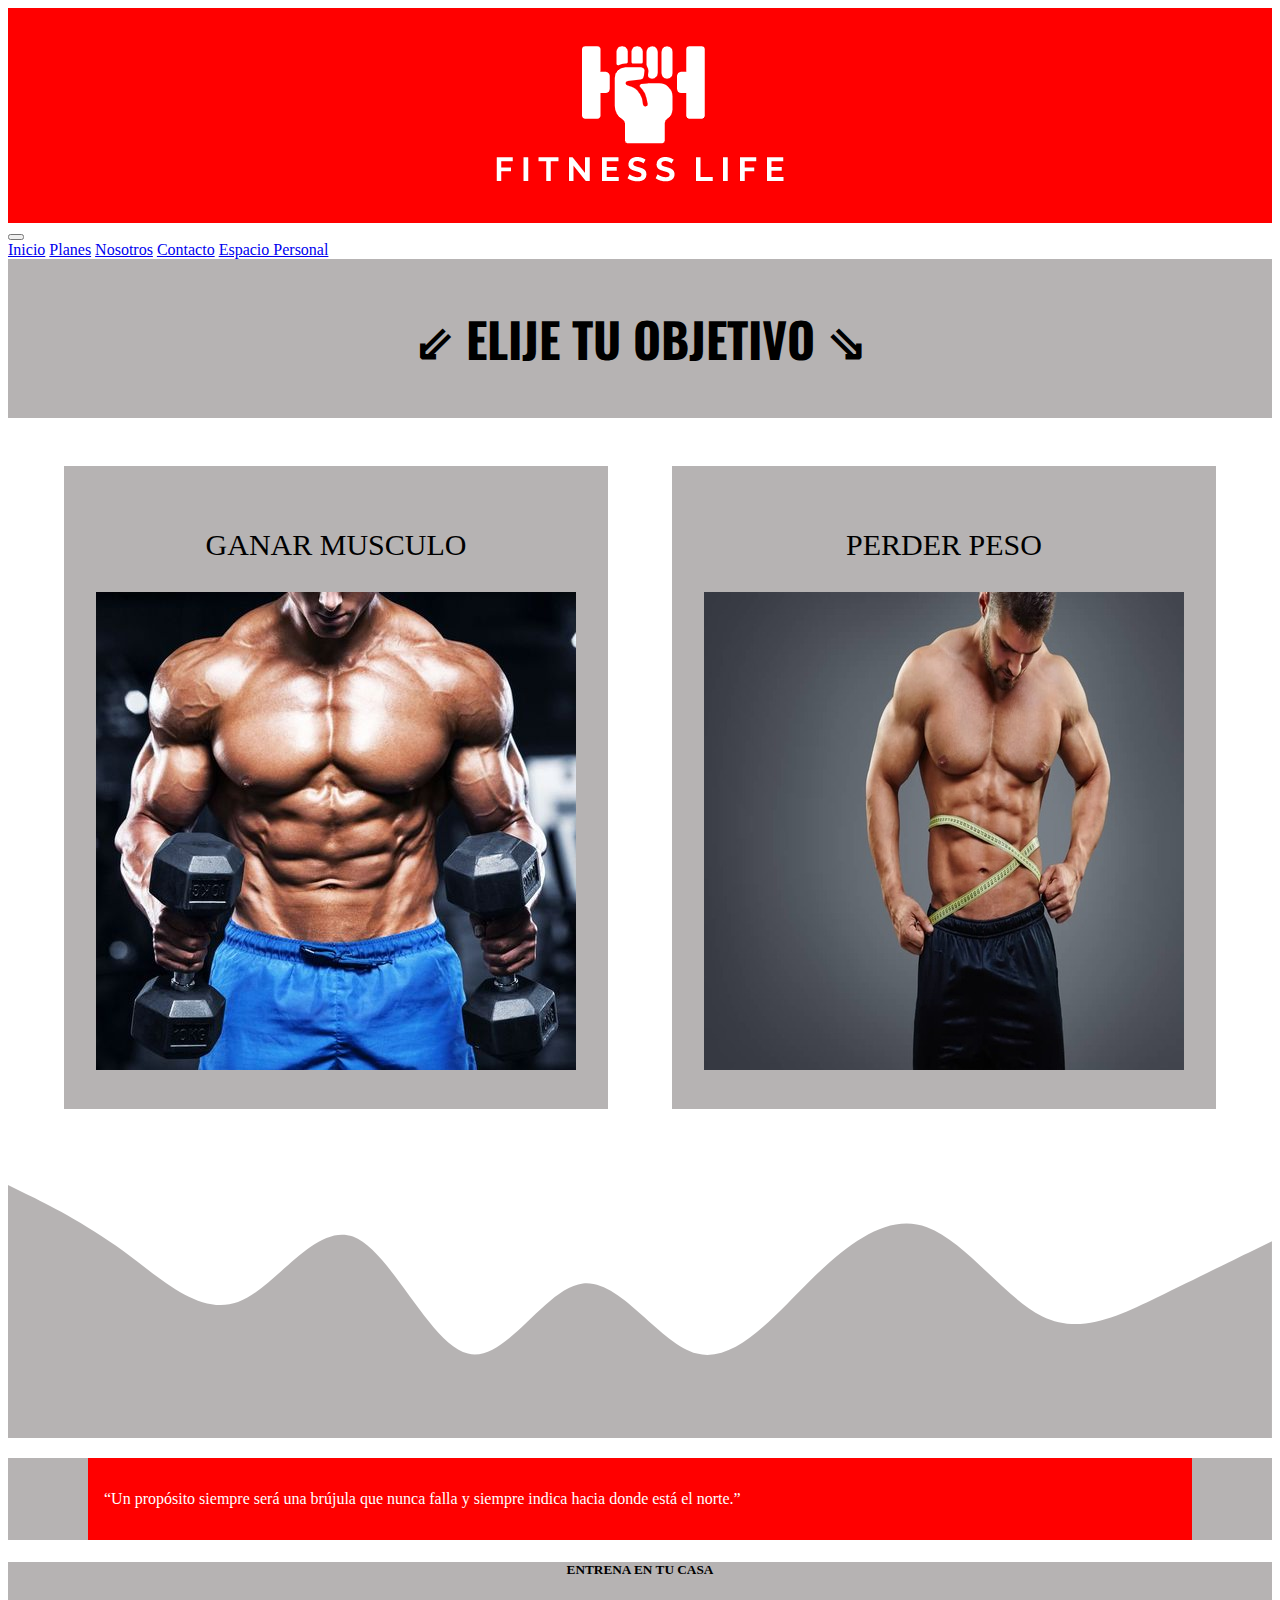
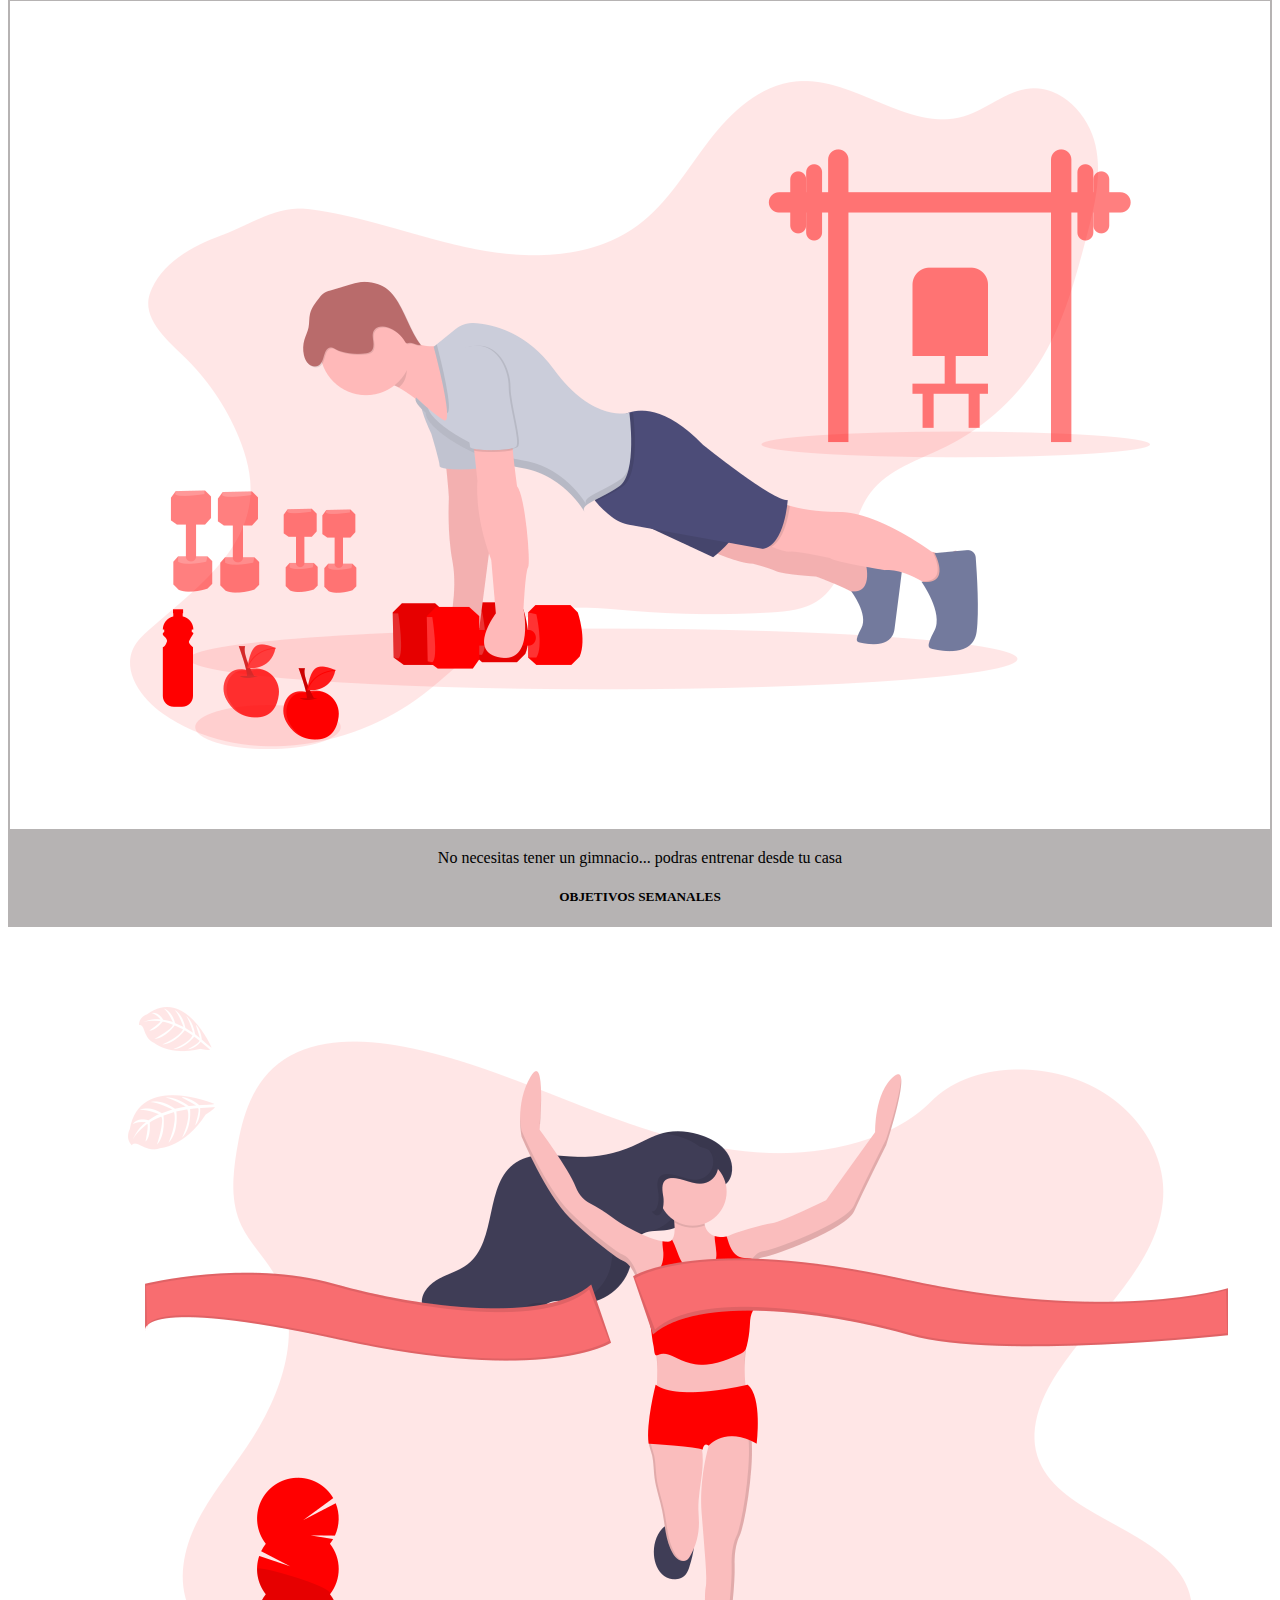
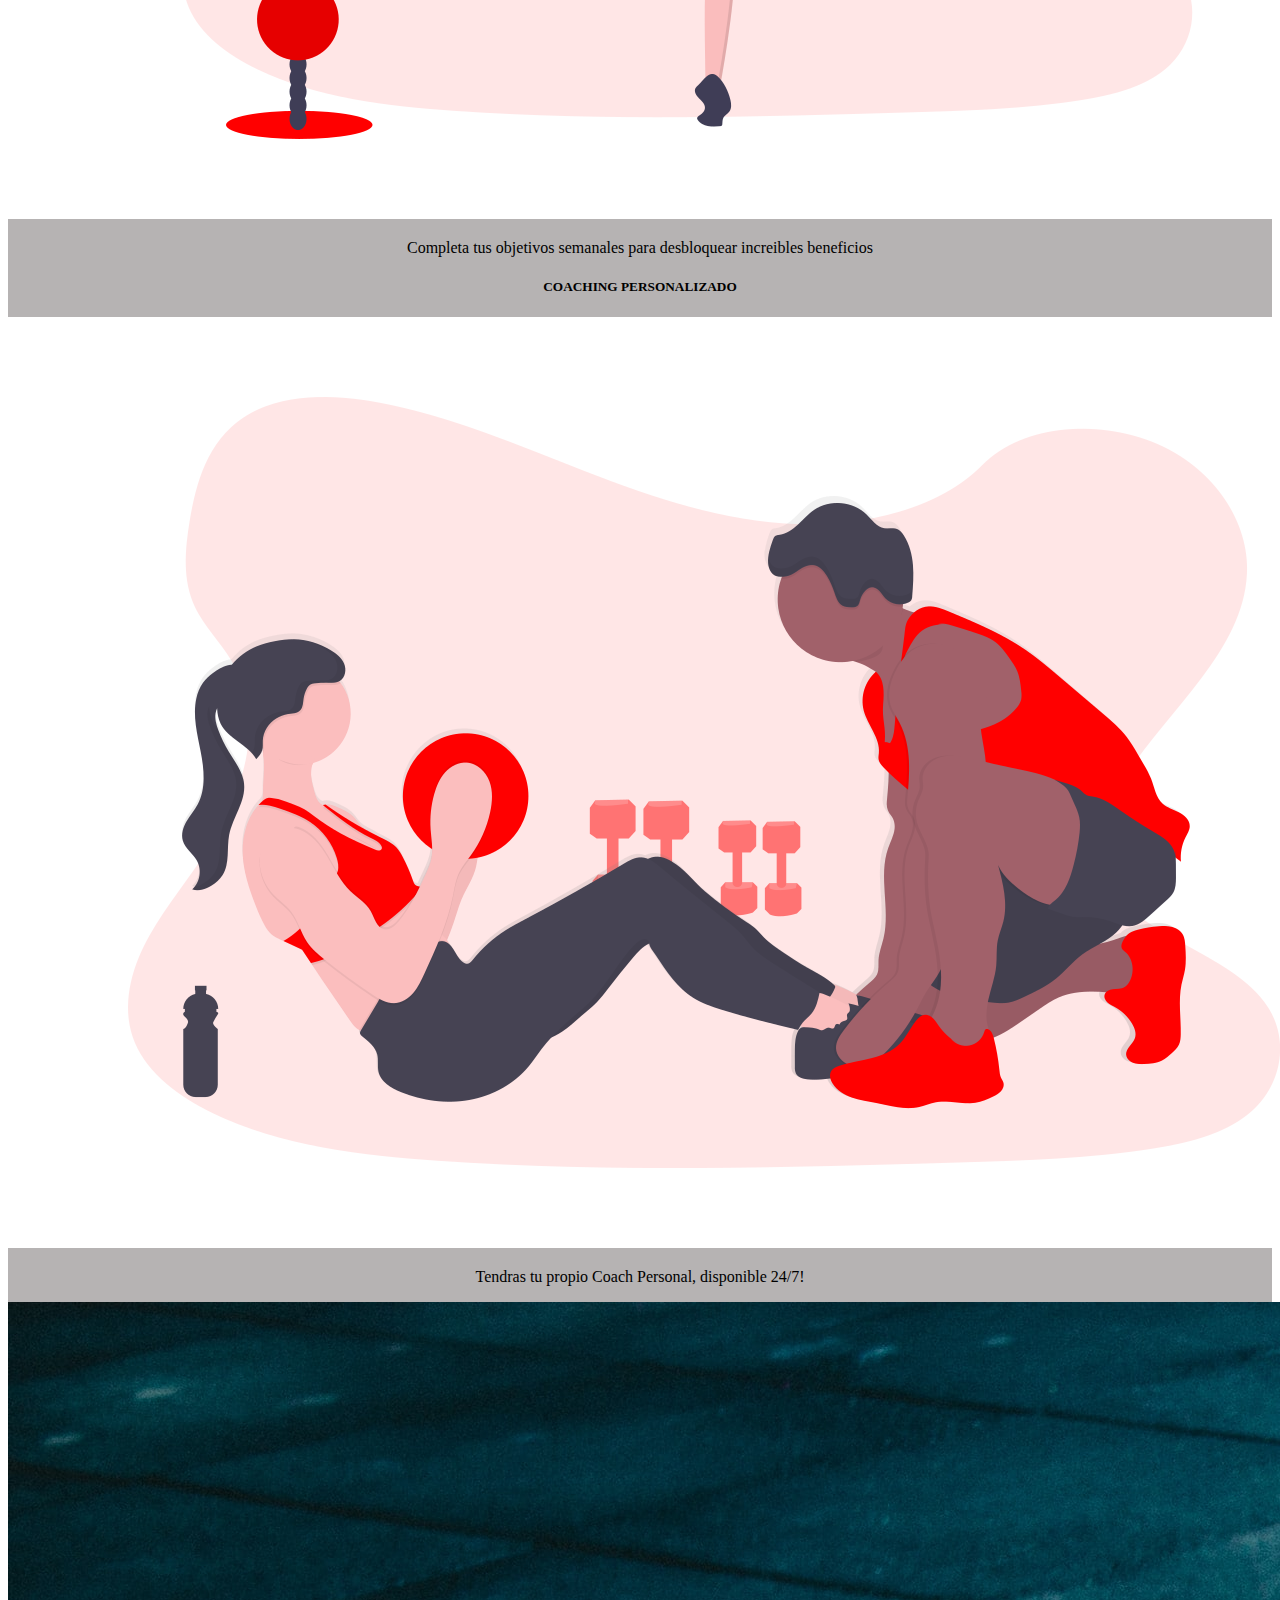
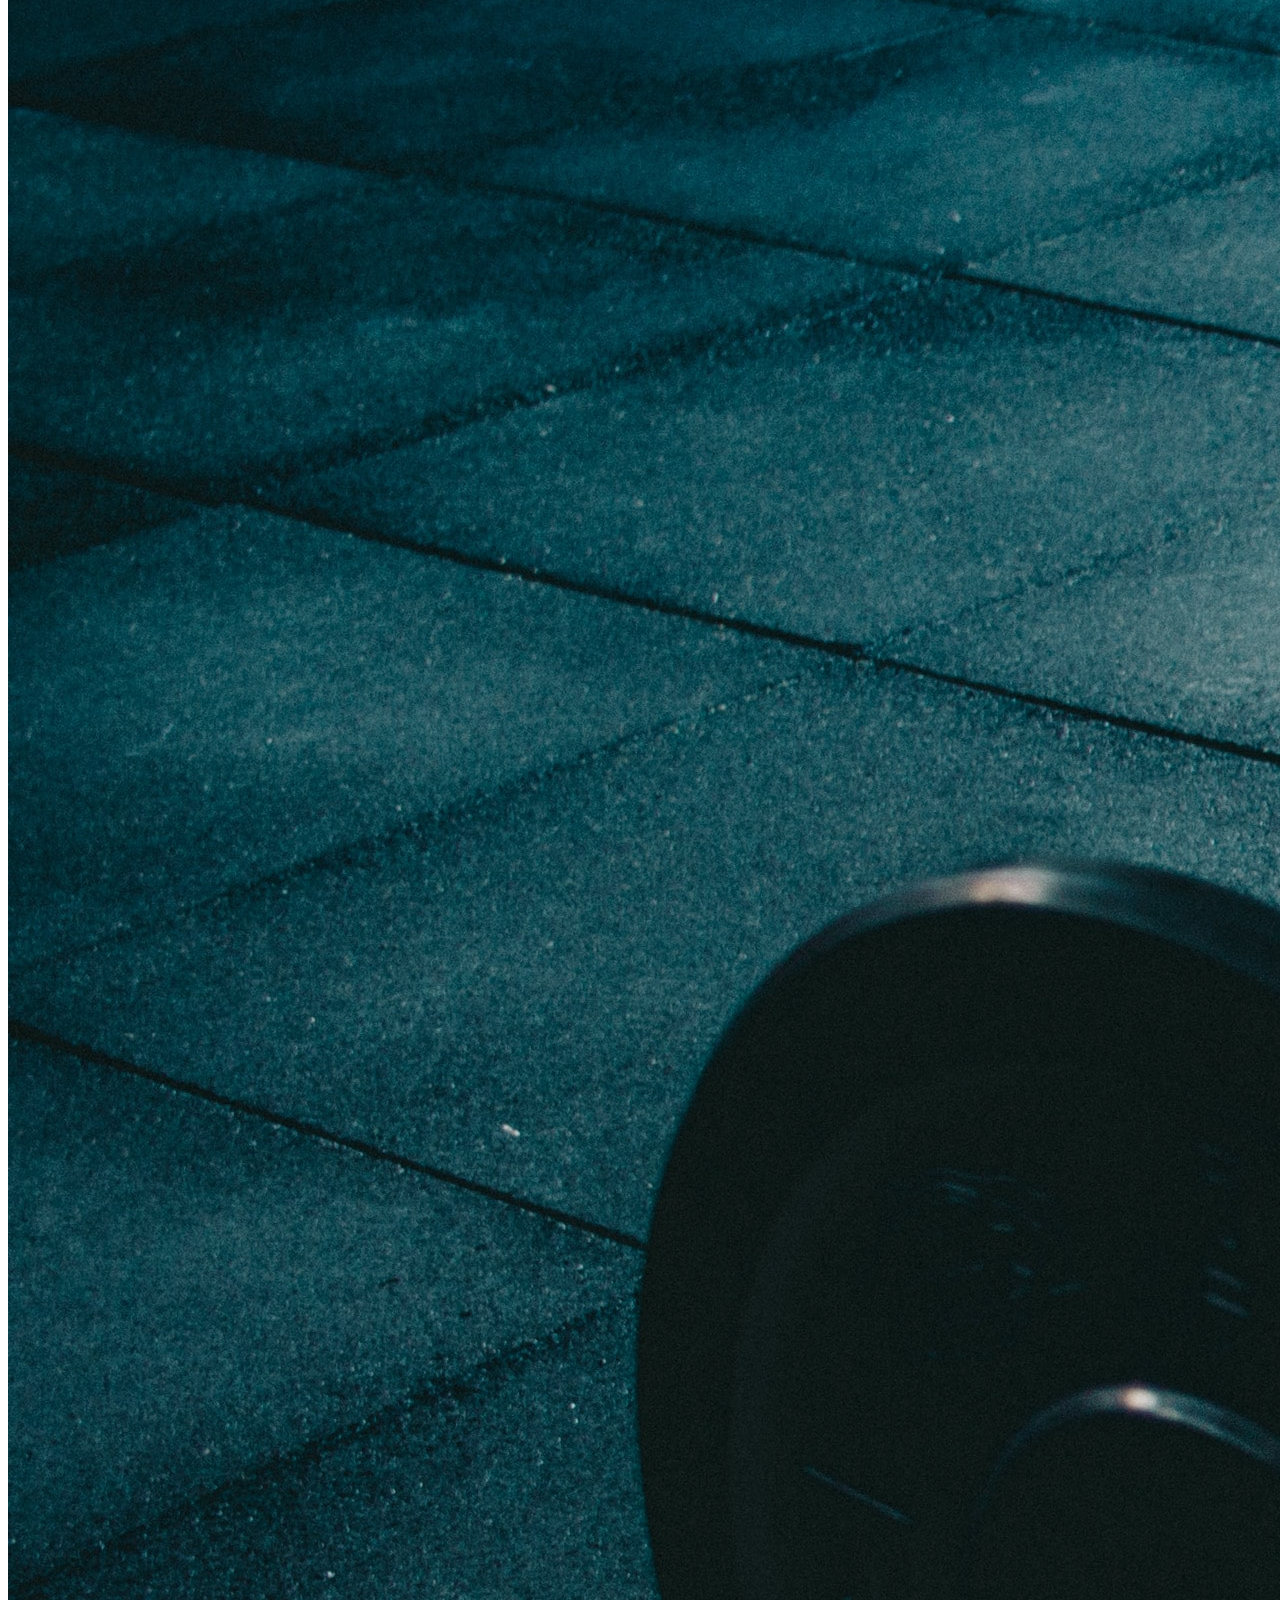
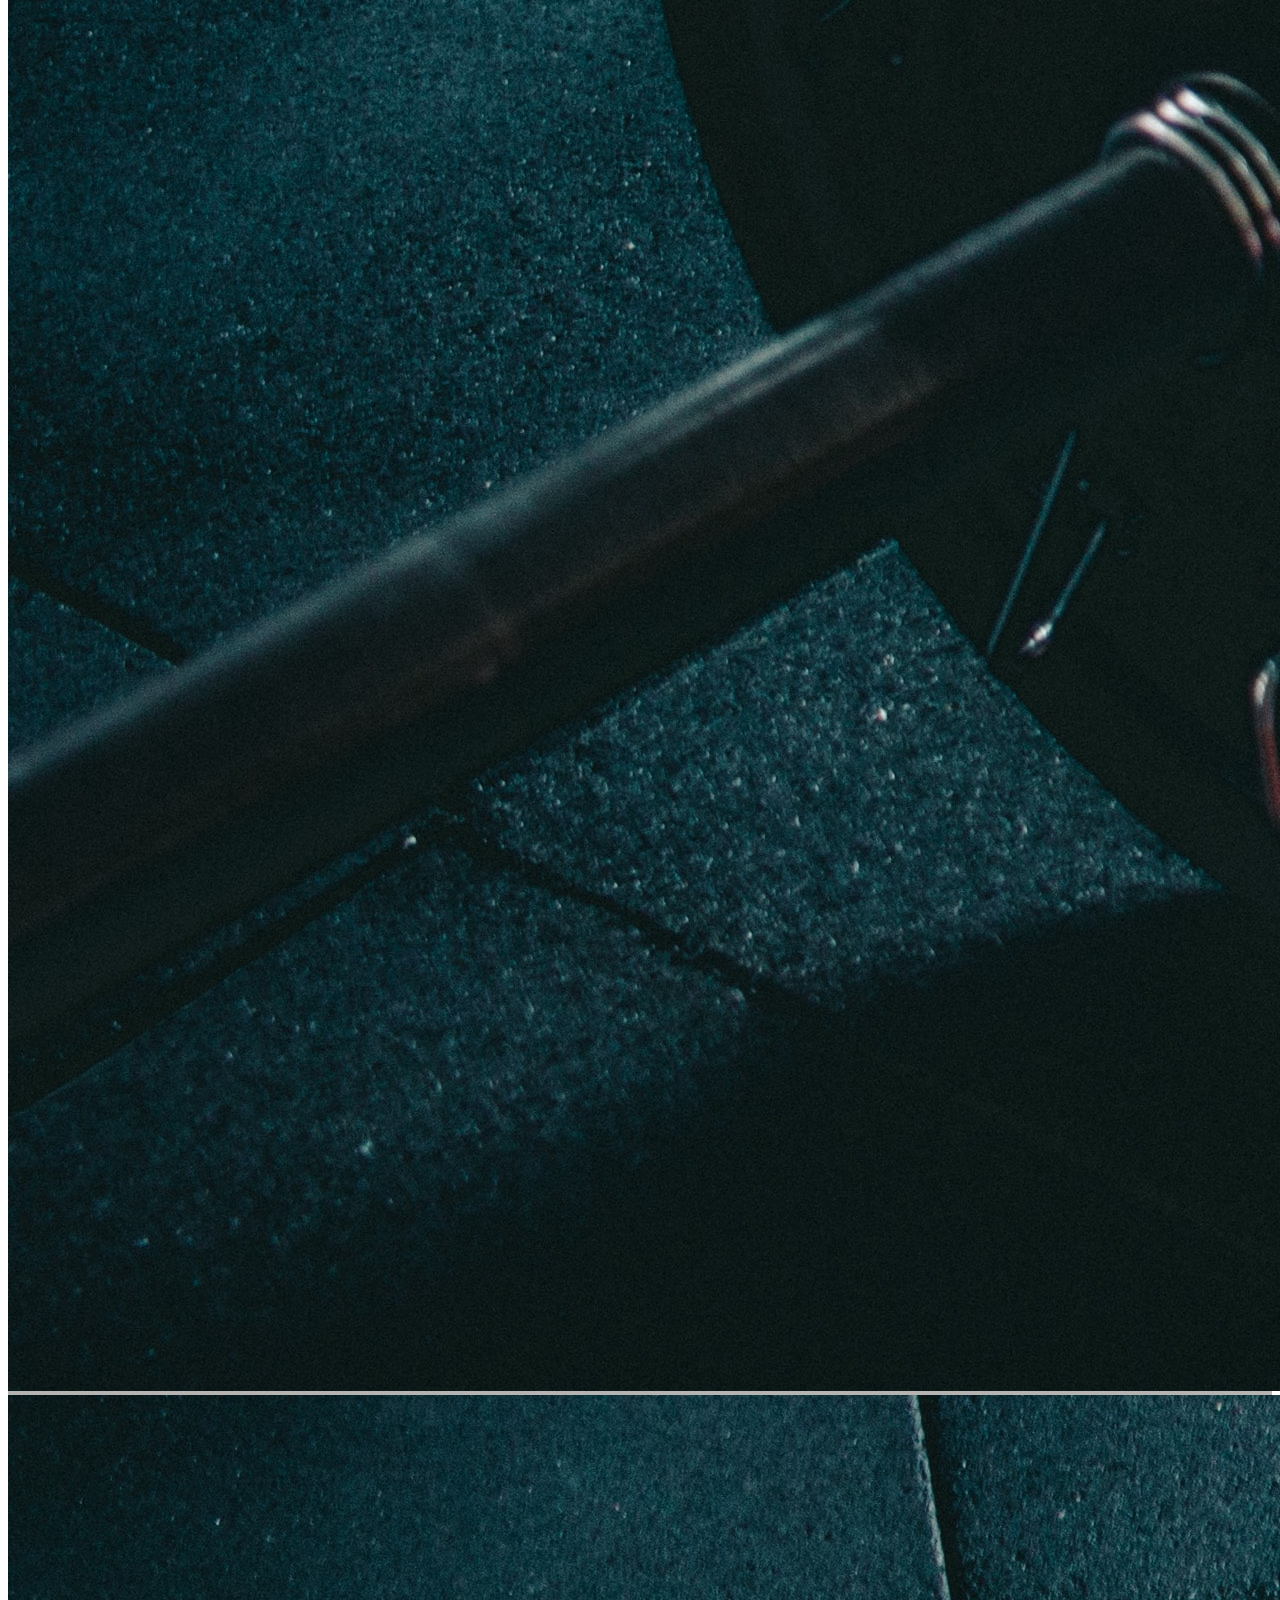
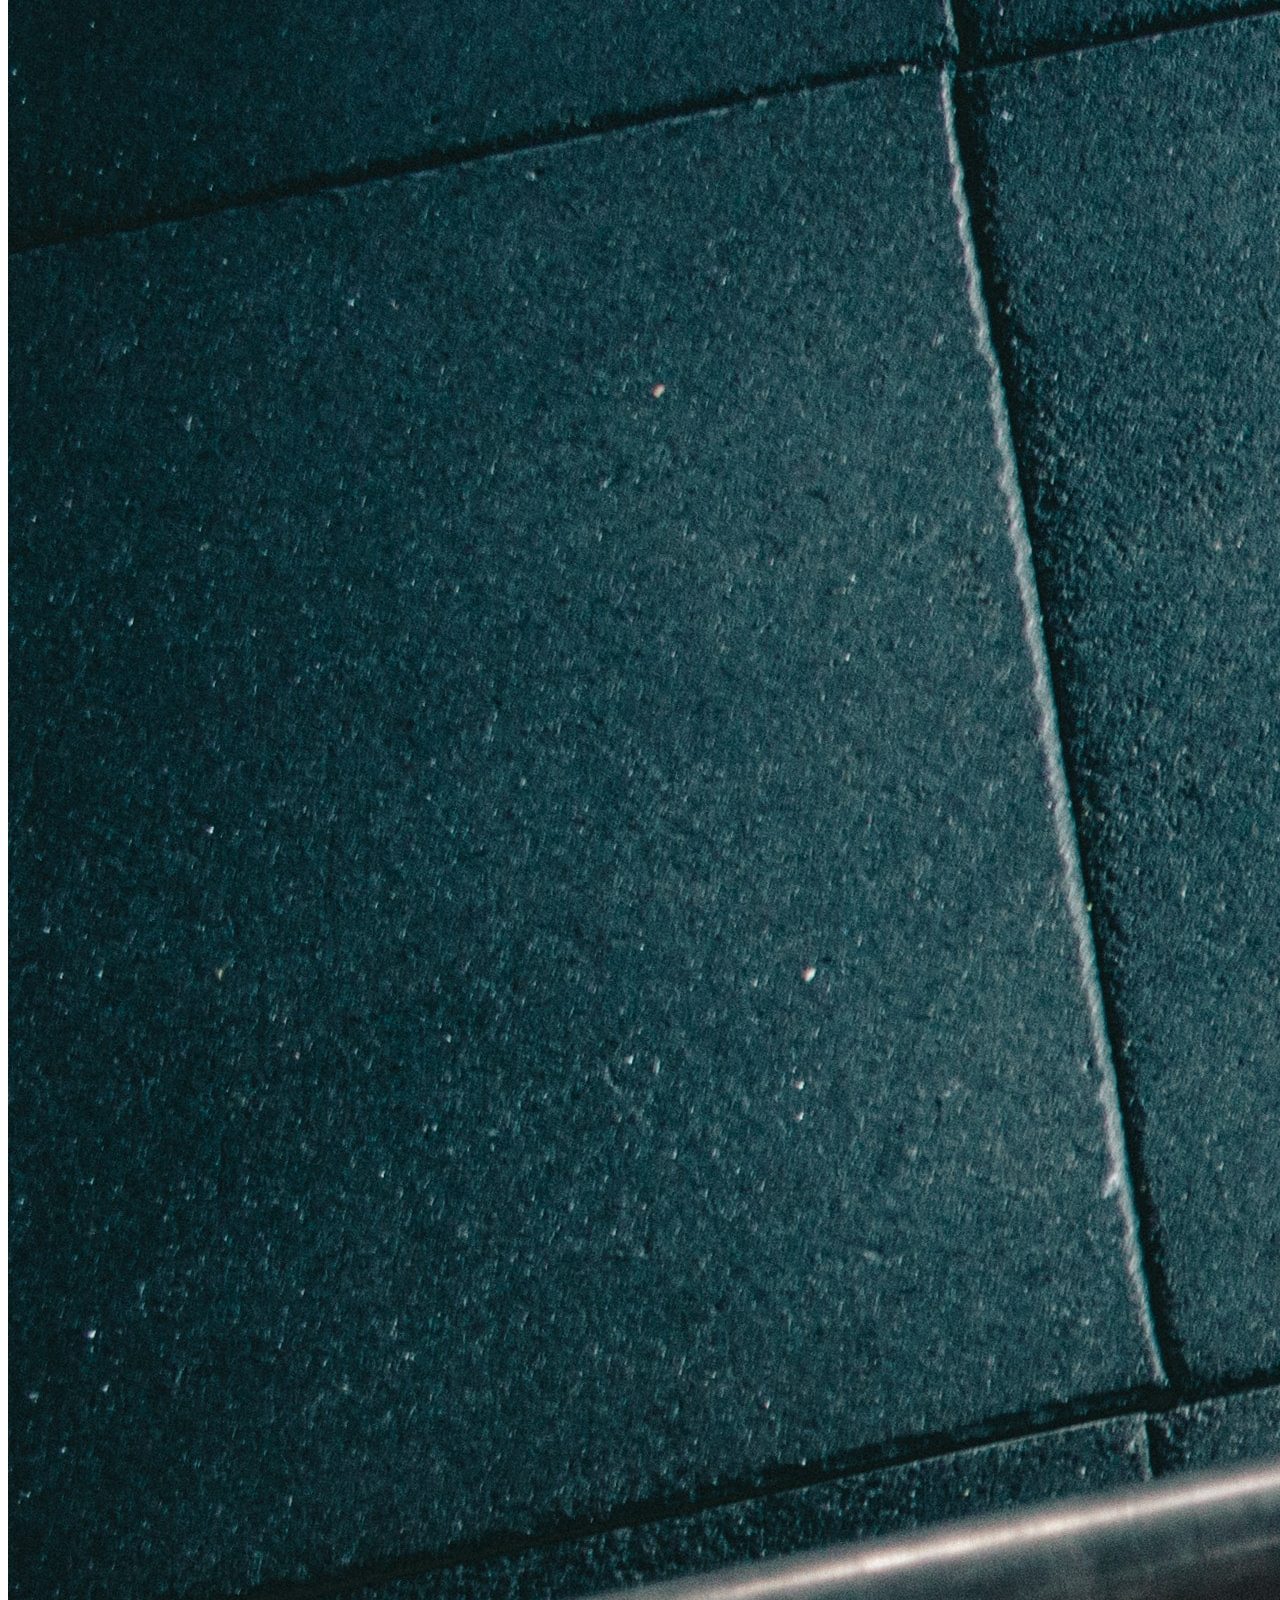
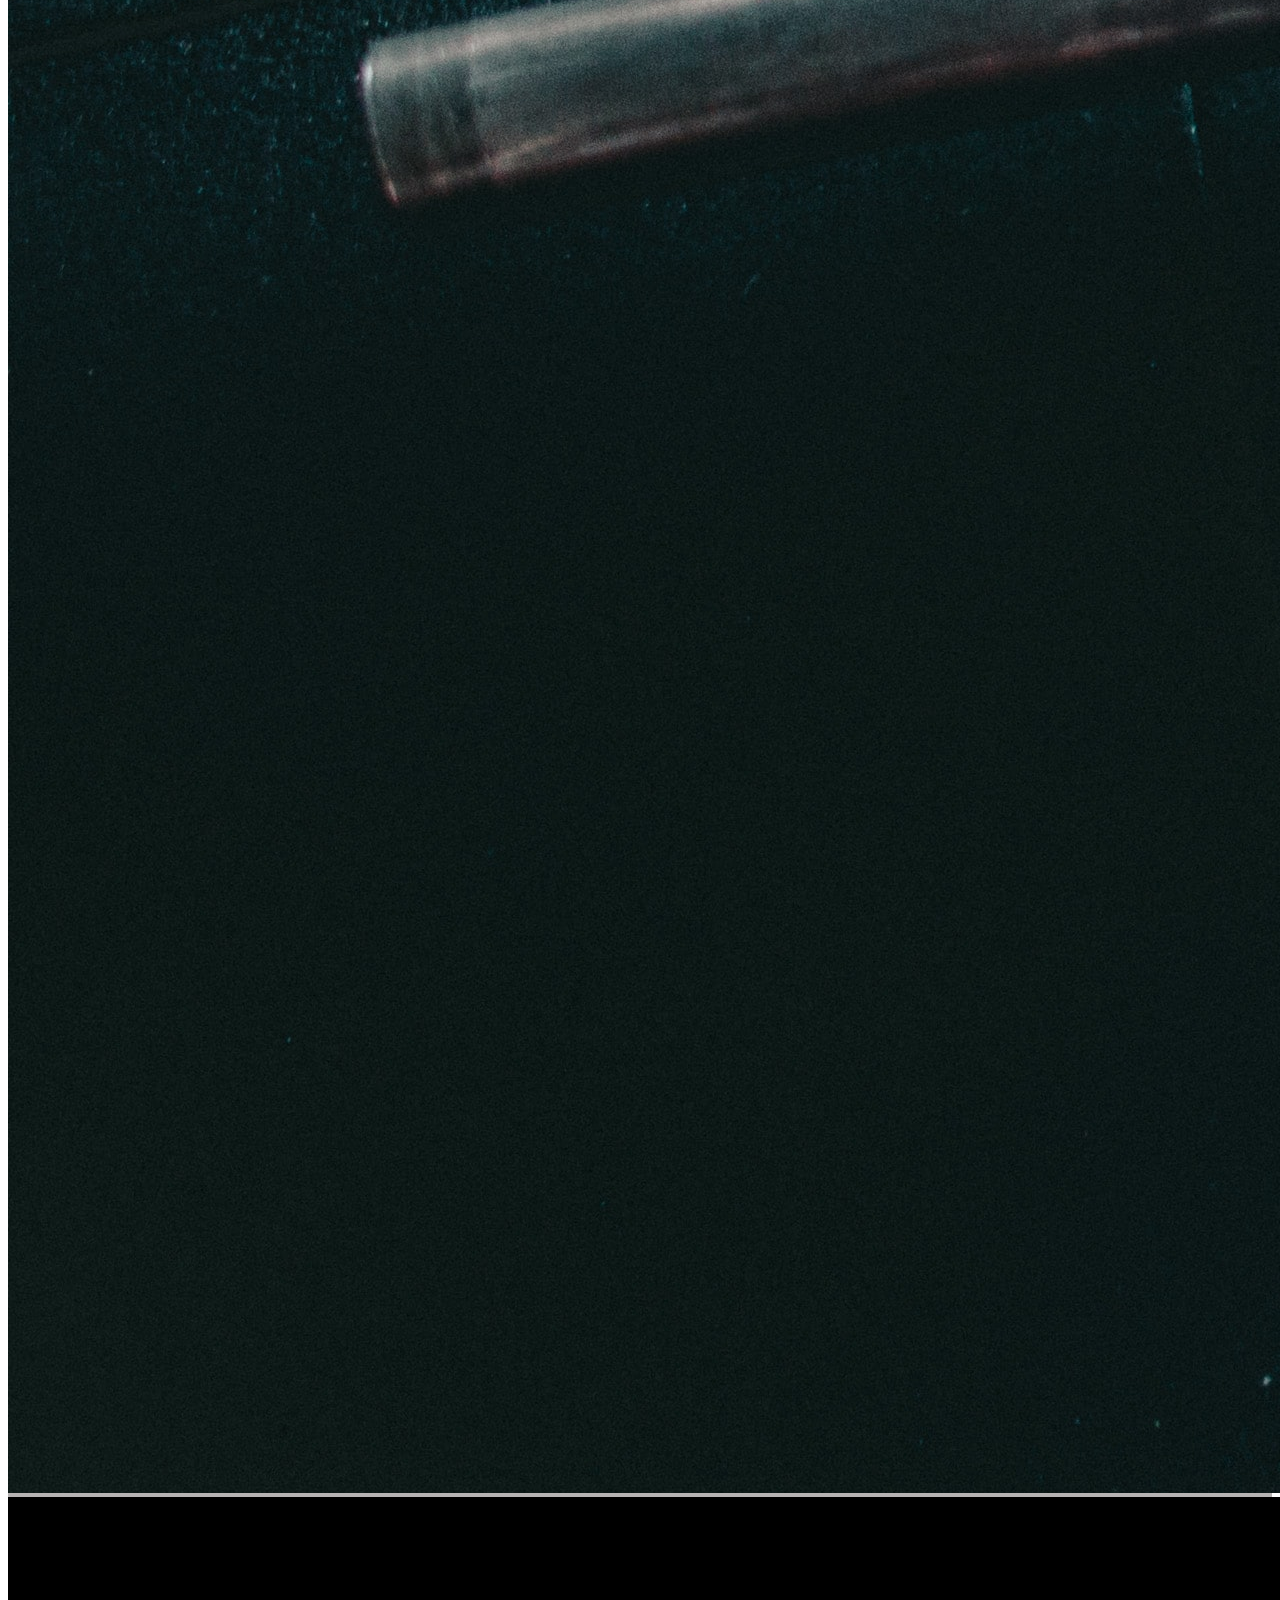
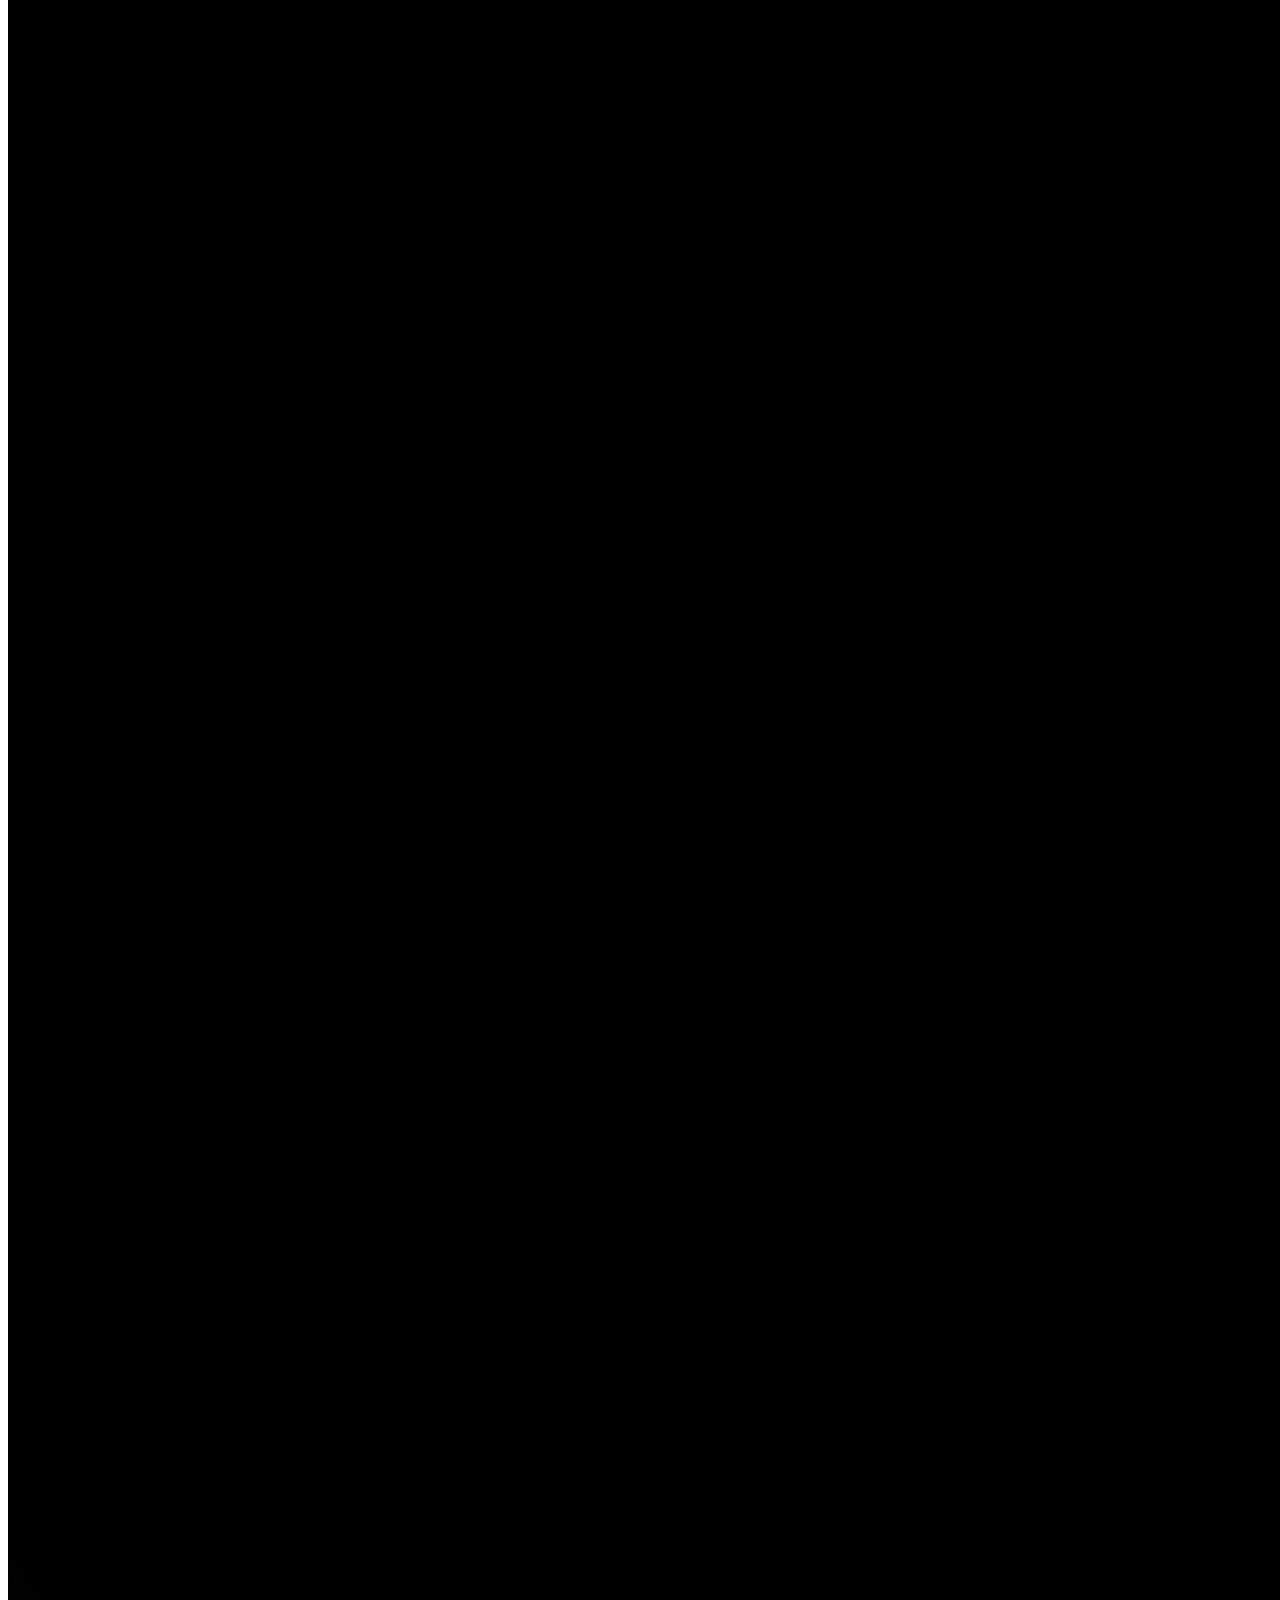
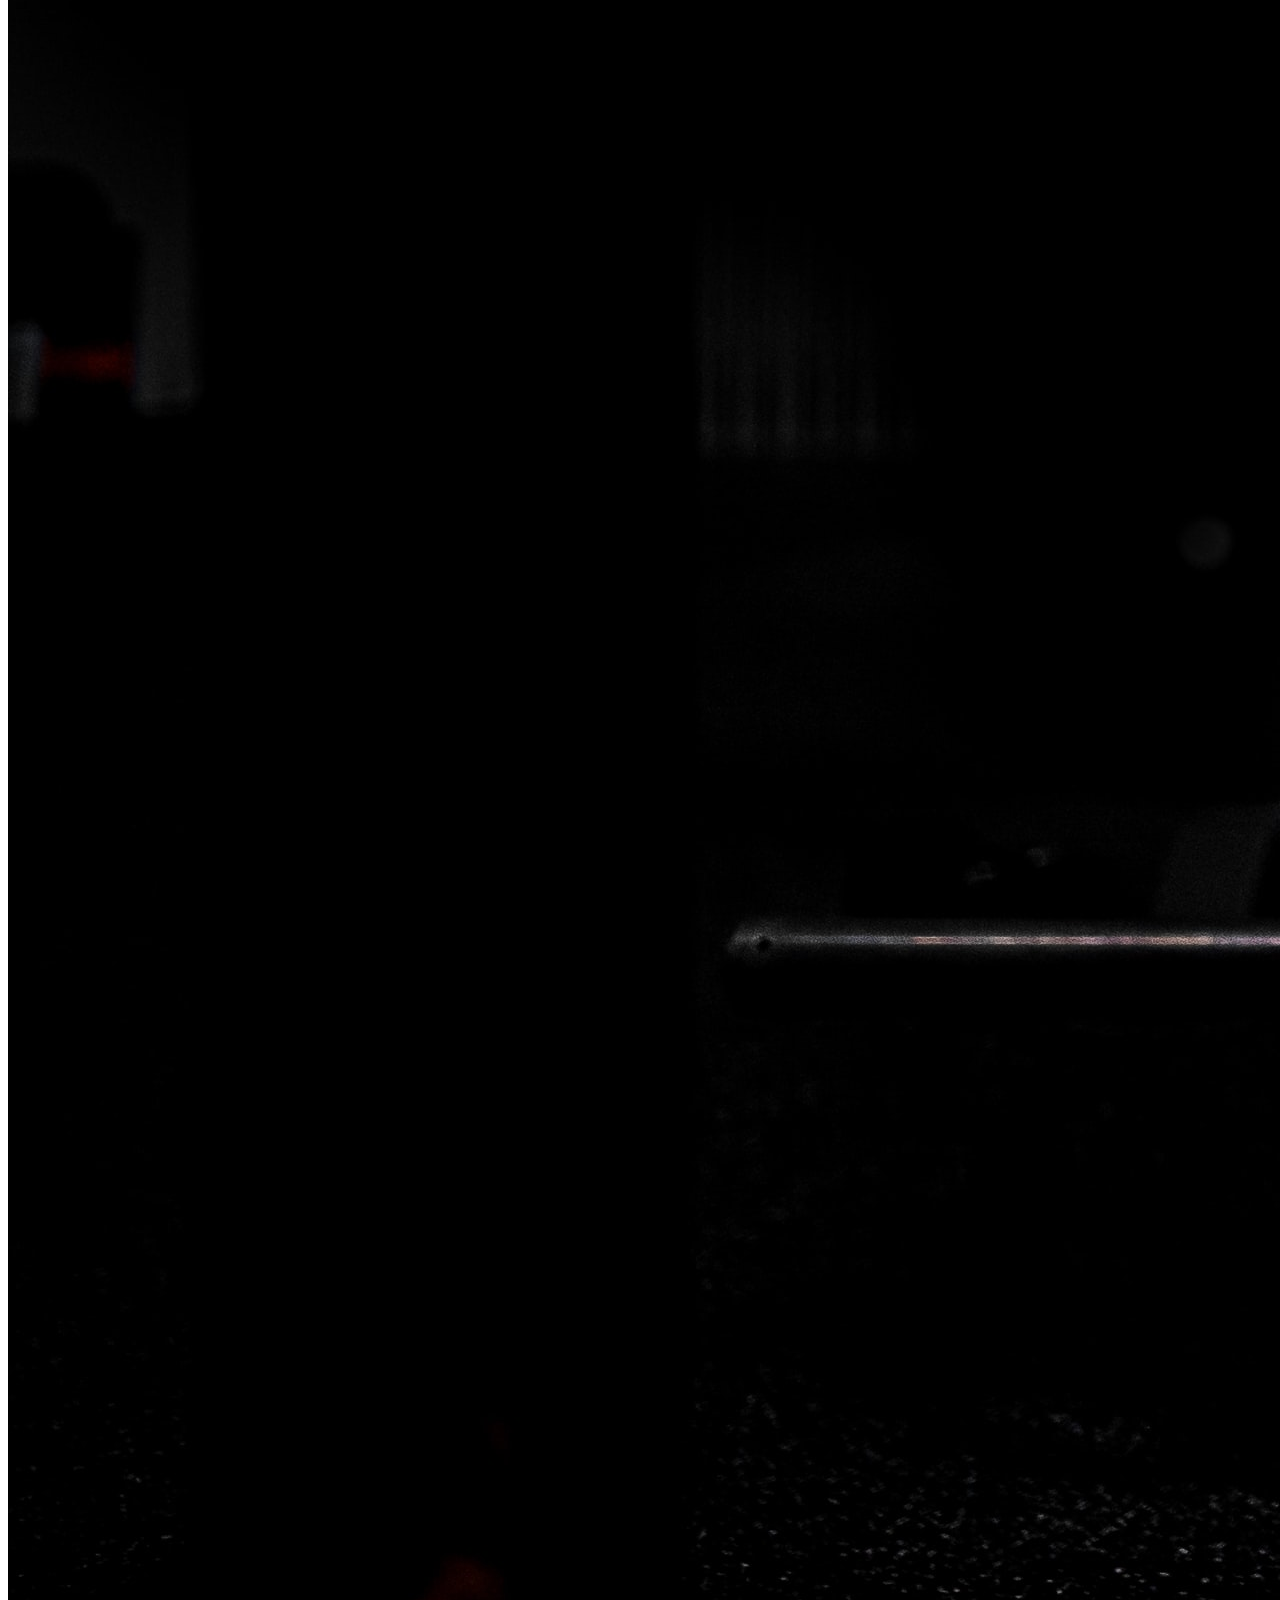
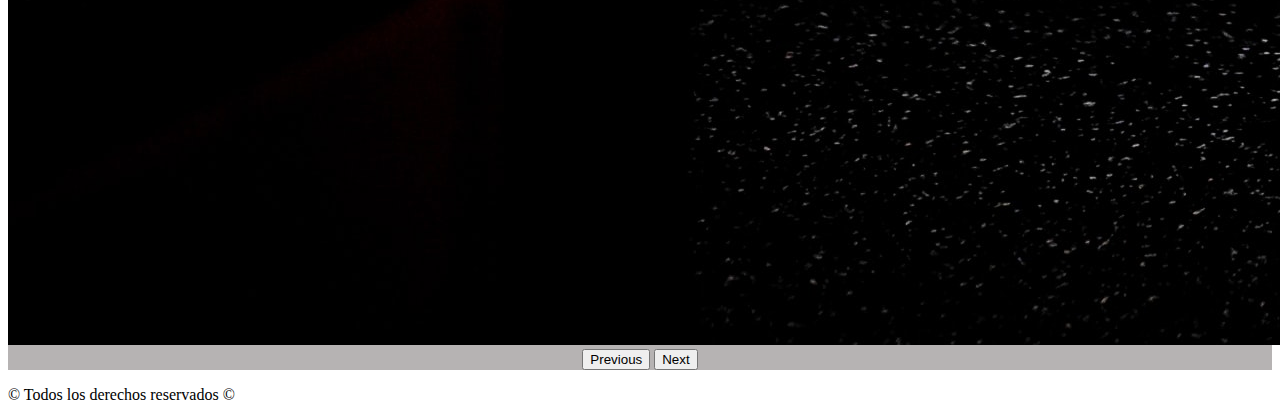
<file: index.html>
<!doctype html>
<html lang="en">
<head>
    <!-- Required meta tags -->
    <meta charset="utf-8">
    <meta name="viewport" content="width=device-width, initial-scale=1">
	<meta name= "description" content="Planes de entrenamiento personalizados para que te pongas en forma desde tu casa o desde tu gimnacio">
	<meta name="keywords" content="PLANES, ENTRENAMIENTO, PERDER PESO, GANAR MUSCULO, GIMNACIO, ENTRENAR, ENTRENADOR, FITNESS">
	    <!-- Bootstrap CSS -->
    <link href="https://cdn.jsdelivr.net/npm/bootstrap@5.0.2/dist/css/bootstrap.min.css" rel="stylesheet" integrity="sha384-EVSTQN3/azprG1Anm3QDgpJLIm9Nao0Yz1ztcQTwFspd3yD65VohhpuuCOmLASjC" crossorigin="anonymous">
	<link rel="preconnect" href="https://fonts.googleapis.com">
	<link rel="preconnect" href="https://fonts.gstatic.com" crossorigin>
	<link href="https://fonts.googleapis.com/css2?family=Oswald:wght@200;400&display=swap" rel="stylesheet">
	<title>FITNESS LIFE</title>
	<link rel="stylesheet" href="./css/main.css">
    <link rel="stylesheet" href="./css/style.css">

</head>
  <body>
	  <header>
		<section class="encabezado">
			<a class="logo" href="./index.html">
				<img src="./img/LogoMakr-0ZJGWD.png"  alt="" >
			</a>	
		</section>
		<nav class="navbar navbar-expand-lg navbar-dark bg-dark ">
			<div class="container">
				<button class="navbar-toggler" type="button" data-bs-toggle="collapse" data-bs-target="#navbarNavAltMarkup" aria-controls="navbarNavAltMarkup" aria-expanded="false" aria-label="Toggle navigation">
				<span class="navbar-toggler-icon"></span>
			</button>
				<div class="collapse navbar-collapse justify-content-around " id="navbarNavAltMarkup">
					<div class="navbar-nav  gap-5 align-items-center">
						<a class="nav-link active" aria-current="page" href="#">Inicio</a>
						<a class="nav-link" href="./planes.html">Planes</a>
						<a class="nav-link" href="./acerca.html">Nosotros</a>
						<a class="nav-link" href="./contacto.html">Contacto</a>
						<a class="nav-link btn btn-danger p-3 espacioPersonal" href="./espacio-personal.html">Espacio Personal</a>
					</div>
				</div>
			</div>
		</nav>
	  </header>

	
	<section>

		<div class="pregunta">
            <h1>
				⇙ elije tu OBJETIVO ⇘
			</h1>
        </div>
		<!-- <svg xmlns="http://www.w3.org/2000/svg" viewBox="0 0 1440 320"><path fill="rgb(182, 179, 179)" fill-opacity="1" d="M0,32L21.8,42.7C43.6,53,87,75,131,106.7C174.5,139,218,181,262,165.3C305.5,149,349,75,393,90.7C436.4,107,480,213,524,224C567.3,235,611,149,655,144C698.2,139,742,213,785,224C829.1,235,873,181,916,138.7C960,96,1004,64,1047,80C1090.9,96,1135,160,1178,181.3C1221.8,203,1265,181,1309,160C1352.7,139,1396,117,1418,106.7L1440,96L1440,0L1418.2,0C1396.4,0,1353,0,1309,0C1265.5,0,1222,0,1178,0C1134.5,0,1091,0,1047,0C1003.6,0,960,0,916,0C872.7,0,829,0,785,0C741.8,0,698,0,655,0C610.9,0,567,0,524,0C480,0,436,0,393,0C349.1,0,305,0,262,0C218.2,0,175,0,131,0C87.3,0,44,0,22,0L0,0Z"></path></svg> -->
       <!--  <section class="img">
            <section class="sec1 ">
                <div class="tira1" >
                    <a href="./planes.html">
                        <p class="gp">Ganar musculo</p>
                        <img class="imagenmusculo" src="./img/img1.jpg">
                    </a>
                </div>
                <div class="tiraflaco">
                    <a href="./planes.html">
                        <p class="gp">perder peso</p>
                        <img class="img-fluid imagenflacoindex" src="./img/img2.jpg">
                    </a>                        
                </div>  
            </section> -->

			<section class="objetivos">
				<div class="objetivos__tarj">
					<div class="objetivos__obj">
						<a class="objetivos__a" href="./planes.html">
							<p class="objetivos__txt">Ganar musculo</p>
							<img class="objetivos__img" src="./img/img1.jpg">
						</a>
					</div>
					<div class="objetivos__obj">
						<a class="objetivos__a" href="./planes.html">
							<p class="objetivos__txt">Perder Peso</p>
							<img class="objetivos__img" src="./img/img2A.jpg">
						</a>
					</div>
				</div>
			</section>

			<svg xmlns="http://www.w3.org/2000/svg" viewBox="0 0 1440 320"><path fill="rgb(182, 179, 179)" fill-opacity="1" d="M0,32L21.8,42.7C43.6,53,87,75,131,106.7C174.5,139,218,181,262,165.3C305.5,149,349,75,393,90.7C436.4,107,480,213,524,224C567.3,235,611,149,655,144C698.2,139,742,213,785,224C829.1,235,873,181,916,138.7C960,96,1004,64,1047,80C1090.9,96,1135,160,1178,181.3C1221.8,203,1265,181,1309,160C1352.7,139,1396,117,1418,106.7L1440,96L1440,320L1418.2,320C1396.4,320,1353,320,1309,320C1265.5,320,1222,320,1178,320C1134.5,320,1091,320,1047,320C1003.6,320,960,320,916,320C872.7,320,829,320,785,320C741.8,320,698,320,655,320C610.9,320,567,320,524,320C480,320,436,320,393,320C349.1,320,305,320,262,320C218.2,320,175,320,131,320C87.3,320,44,320,22,320L0,320Z"></path></svg>
        </section>
	<section class="frase">
		<div class="container">
			<div class="row">
				<figure class="text-center">
					<blockquote class="frase-txt rounded-pill fs-4 blockquote">
					  <p>“Un propósito siempre será una brújula que nunca falla y siempre indica hacia donde está el norte.”
					</p>
					</blockquote>
				</figure>
			</div>
		</div>
	</section>
	<section class="motiva mt-3">
		<div class="container pb-5 mb-3">
			<div class="row row-cols-1 row-cols-md-3 g-4">
				<div class="col motiva-col">
				  <div class="card h-100 p-4">
					  <h5 class="card-title">ENTRENA EN TU CASA</h5>
					<div class="card-body">
	
					<img src="./img/undraw_healthy_habit_bh5w.png" class="card-img-top" alt="...">
					  <p class="card-text">No necesitas tener un gimnacio... podras entrenar desde tu casa</p>
					</div>
				  </div>
				</div>
				<div class="col motiva-col">
				  <div class="card h-100 p-4">
					  <h5 class="card-title">OBJETIVOS SEMANALES</h5>
					<div class="card-body">

					<img src="./img/undraw_finish_line_katerina_limpitsouni_xy20.png" class="card-img-top" alt="...">
					  <p class="card-text">Completa tus objetivos semanales para desbloquear increibles beneficios</p>
					</div>
				  </div>
				</div>
				<div class="col motiva-col">
				  <div class="card h-100 p-4">
					  <h5 class="card-title">COACHING PERSONALIZADO</h5>
					<div class="card-body">
						<img src="./img/undraw_personal_trainer_ote3.png" class="card-img-top" alt="...">
					  <p class="card-text">Tendras tu propio Coach Personal, disponible 24/7!</p>
					</div>
				  </div>
				</div>
			  </div>
		</div>
		<div class="container mb-3 ">
			<div class="row">
				<div class="col-md-12 p-4">
					<div id="carouselExampleControls" class="carousel slide" data-bs-ride="carousel">
						<div class="carousel-inner">
						  <div class="carousel-item active">
							<img src="./img/img5.jpg" class="d-block w-100" alt="...">
						  </div>
						  <div class="carousel-item">
							<img src="./img/img4.jpg" class="d-block w-100" alt="...">
						  </div>
						  <div class="carousel-item">
							<img src="./img/img6.jpg" class="d-block w-100" alt="...">
						  </div>
						</div>
						<button class="carousel-control-prev" type="button" data-bs-target="#carouselExampleControls" data-bs-slide="prev">
						  <span class="carousel-control-prev-icon" aria-hidden="true"></span>
						  <span class="visually-hidden">Previous</span>
						</button>
						<button class="carousel-control-next" type="button" data-bs-target="#carouselExampleControls" data-bs-slide="next">
						  <span class="carousel-control-next-icon" aria-hidden="true"></span>
						  <span class="visually-hidden">Next</span>
						</button>
					  </div>
				</div>
			</div>
		</div>
	</section>
	<footer class="footer-index text-center">
		<div class="container">
			<div class="row">
				<p> © Todos los derechos reservados © </p>
			</div>
		</div>
	</footer>




    <!-- Option 1: Bootstrap Bundle with Popper -->
    <script src="https://cdn.jsdelivr.net/npm/bootstrap@5.0.2/dist/js/bootstrap.bundle.min.js" integrity="sha384-MrcW6ZMFYlzcLA8Nl+NtUVF0sA7MsXsP1UyJoMp4YLEuNSfAP+JcXn/tWtIaxVXM" crossorigin="anonymous"></script>

  </body>
</html>
</file>
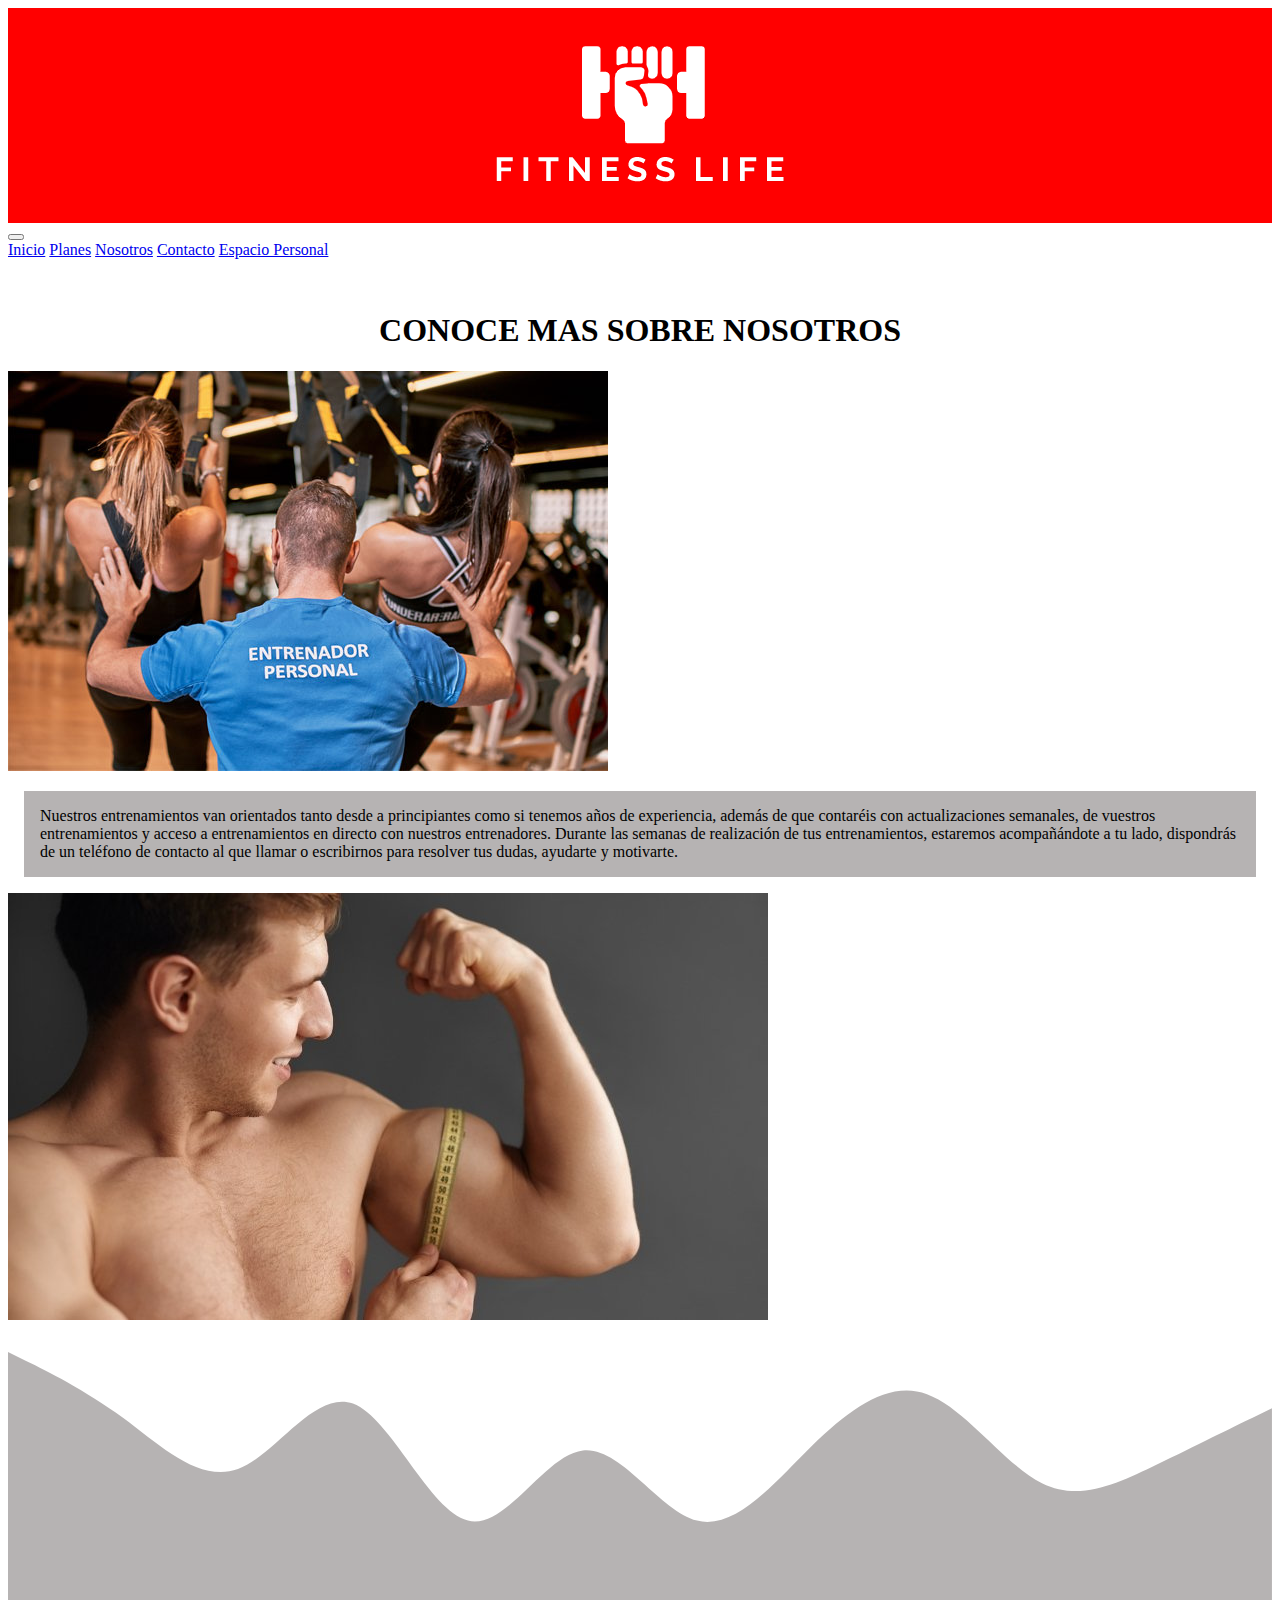
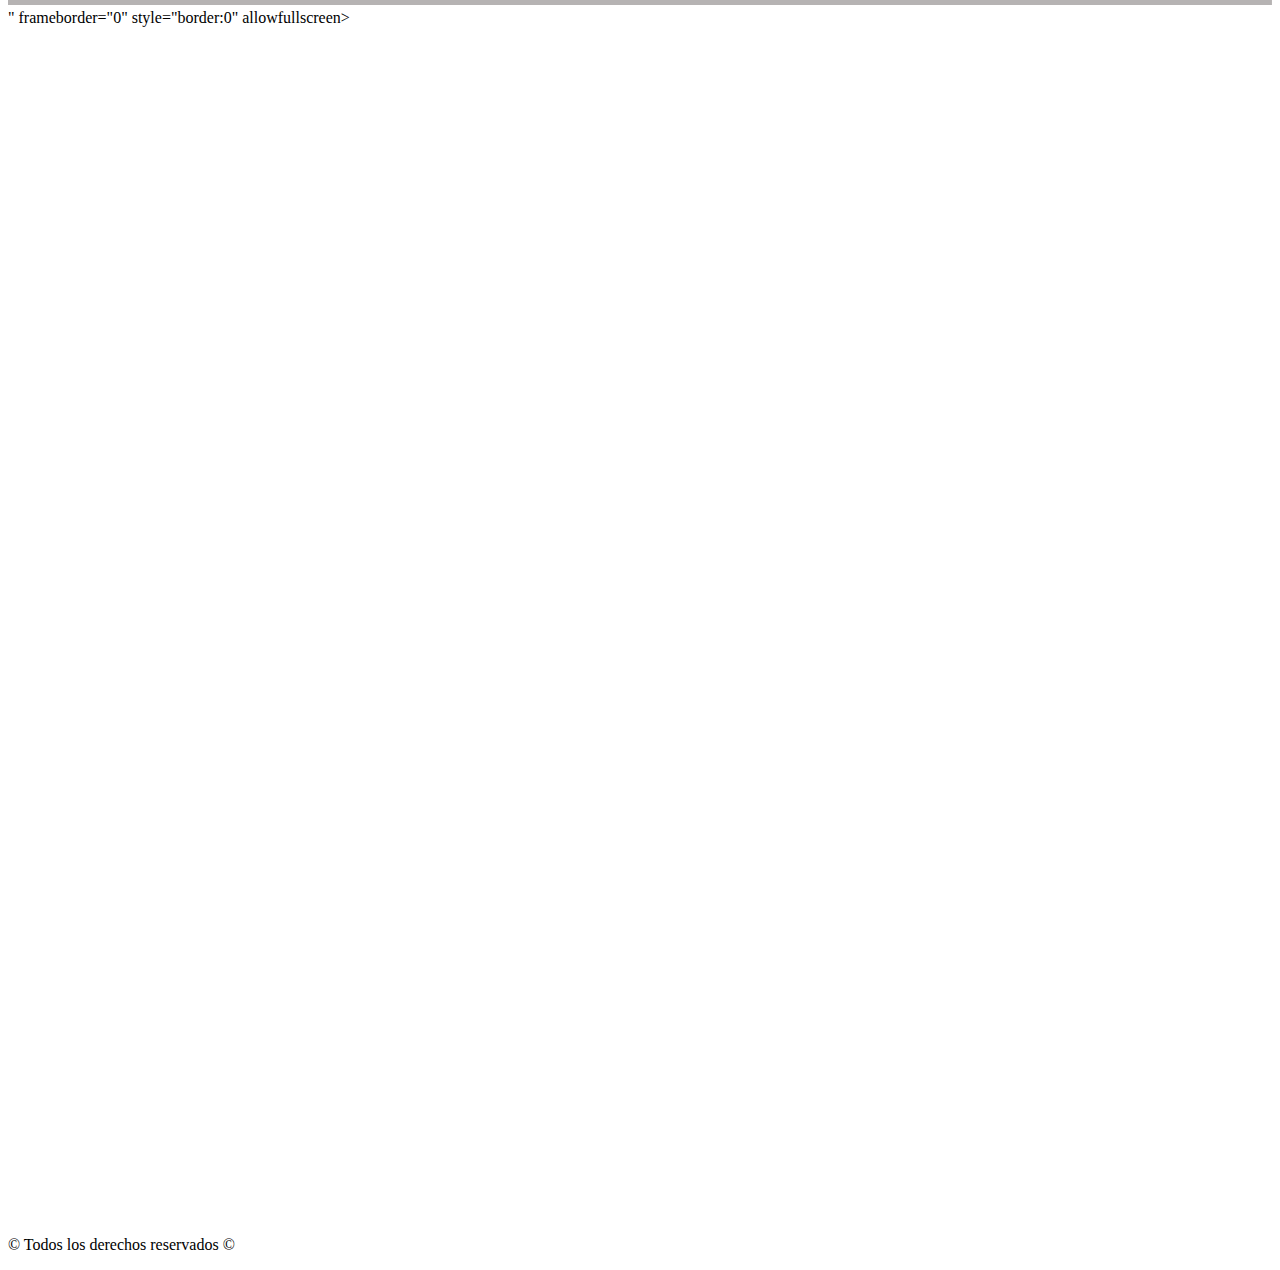
<file: acerca.html>
<!doctype html>
<html lang="en">
<head>
    <!-- Required meta tags -->
    <meta charset="utf-8">
    <meta name="viewport" content="width=device-width, initial-scale=1">
	<meta name= "description" content="Planes de entrenamiento personalizados para que te pongas en forma desde tu casa o desde tu gimnacio">
	<meta name="keywords" content="PLANES, ENTRENAMIENTO, PERDER PESO, GANAR MUSCULO, GIMNACIO, ENTRENAR, ENTRENADOR, FITNESS">
    <!-- Bootstrap CSS -->
    <link href="https://cdn.jsdelivr.net/npm/bootstrap@5.0.2/dist/css/bootstrap.min.css" rel="stylesheet" integrity="sha384-EVSTQN3/azprG1Anm3QDgpJLIm9Nao0Yz1ztcQTwFspd3yD65VohhpuuCOmLASjC" crossorigin="anonymous">
	<title>FITNESS LIFE</title>
    <link rel="stylesheet" href="./css/style.css">
    <link rel="stylesheet" href="./css/main.css">

</head>
  <body>
    <section class="encabezado">
        <a class="logo" href="./index.html">
            <img src="./img/LogoMakr-0ZJGWD.png"  alt="" >
        </a>	
    </section>
    <nav class="navbar navbar-expand-lg navbar-dark bg-dark ">
		<div class="container">
			<button class="navbar-toggler" type="button" data-bs-toggle="collapse" data-bs-target="#navbarNavAltMarkup" aria-controls="navbarNavAltMarkup" aria-expanded="false" aria-label="Toggle navigation">
			<span class="navbar-toggler-icon"></span>
		</button>
			<div class="collapse navbar-collapse justify-content-around " id="navbarNavAltMarkup">
				<div class="navbar-nav  gap-5 align-items-center">
					<a class="nav-link " href="./index.html">Inicio</a>
                    <a class="nav-link" href="./planes.html">Planes</a>
					<a class="nav-link active" href="./acerca.html">Nosotros</a>
					<a class="nav-link" href="./contacto.html">Contacto</a>
                    <a class="nav-link btn btn-danger p-3 espacioPersonal" href="./espacio-personal.html">Espacio Personal</a>
				</div>
			</div>
		</div>
    </nav>
<div class="tituloPlanes ">
	<h1>CONOCE MAS SOBRE NOSOTROS</h1>
</div>
<div class="container mt-3 d-flex justify-content-center">
    <div class="row acercax d-flex justify-content-center">
        <div class="col-md-12 d-flex justify-content-center">
            <img class="img-fluid" src="./img/img3.jpg">
        </div>
        <div class="col-md-12 d-flex justify-content-center">
            <p class="acerca">
                Nuestros entrenamientos van orientados tanto desde a principiantes como si tenemos años de experiencia, además de que contaréis con actualizaciones semanales, de vuestros entrenamientos y acceso a entrenamientos en directo con nuestros entrenadores.
                Durante las semanas de realización de tus entrenamientos, estaremos acompañándote a tu lado, dispondrás de un teléfono de contacto al que llamar o escribirnos para resolver tus dudas, ayudarte y motivarte.
        
            </p>
        </div>

        <div class="col-md-12 d-flex justify-content-center">
            <img class="img-fluid" src="./img/imgB.jpg">
        </div>
    </div>
</div>
<svg xmlns="http://www.w3.org/2000/svg" viewBox="0 0 1440 320"><path fill="rgb(182, 179, 179)" fill-opacity="1" d="M0,32L21.8,42.7C43.6,53,87,75,131,106.7C174.5,139,218,181,262,165.3C305.5,149,349,75,393,90.7C436.4,107,480,213,524,224C567.3,235,611,149,655,144C698.2,139,742,213,785,224C829.1,235,873,181,916,138.7C960,96,1004,64,1047,80C1090.9,96,1135,160,1178,181.3C1221.8,203,1265,181,1309,160C1352.7,139,1396,117,1418,106.7L1440,96L1440,320L1418.2,320C1396.4,320,1353,320,1309,320C1265.5,320,1222,320,1178,320C1134.5,320,1091,320,1047,320C1003.6,320,960,320,916,320C872.7,320,829,320,785,320C741.8,320,698,320,655,320C610.9,320,567,320,524,320C480,320,436,320,393,320C349.1,320,305,320,262,320C218.2,320,175,320,131,320C87.3,320,44,320,22,320L0,320Z"></path></svg>

<div id="map-container-google-1" class="z-depth-1-half map-container" style="height: 500px">
    <iframe src="https://www.google.com/maps/embed?pb=!1m18!1m12!1m3!1d2884.242340671926!2d7.26265231539234!3d43.70551257911958!2m3!1f0!2f0!3f0!3m2!1i1024!2i768!4f13.1!3m3!1m2!1s0x12cdd007846cc91d%3A0xbbf47b877a4db70e!2sGare%20Thiers!5e0!3m2!1ses-419!2sfr!4v1631112090962!5m2!1ses-419!2sfr" width="600" height="450" style="border:0;" allowfullscreen="" loading="lazy"></iframe>" frameborder="0"
      style="border:0" allowfullscreen></iframe>
  </div>


</div>
<footer class="footer-index text-center">
    <div class="container">
        <div class="row">
            <p> © Todos los derechos reservados © </p>
        </div>
    </div>
</footer>




    <!-- Option 1: Bootstrap Bundle with Popper -->
    <script src="https://cdn.jsdelivr.net/npm/bootstrap@5.0.2/dist/js/bootstrap.bundle.min.js" integrity="sha384-MrcW6ZMFYlzcLA8Nl+NtUVF0sA7MsXsP1UyJoMp4YLEuNSfAP+JcXn/tWtIaxVXM" crossorigin="anonymous"></script>

  </body>
</html>
</file>
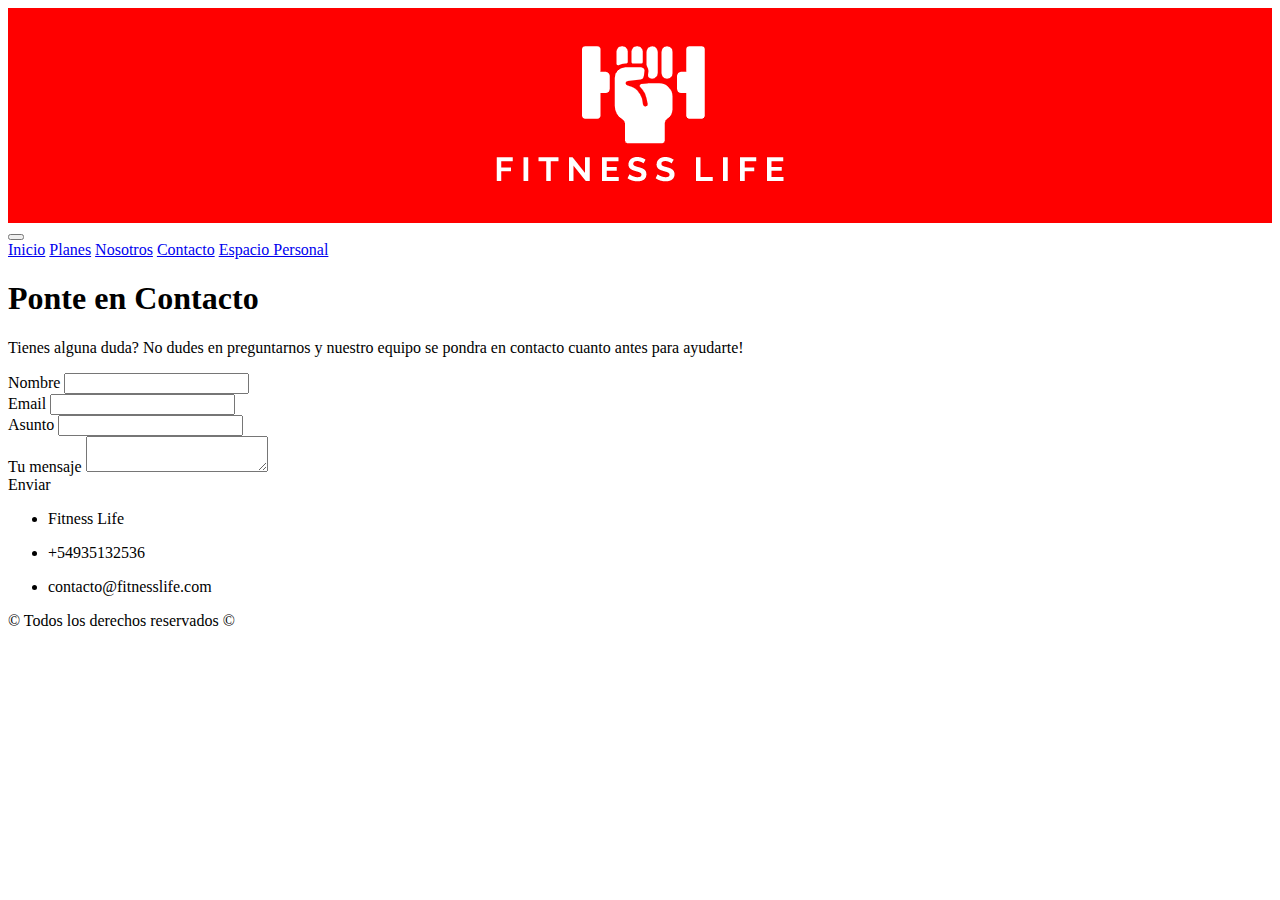
<file: contacto.html>
<!doctype html>
<html lang="en">
<head>
    <!-- Required meta tags -->
    <meta charset="utf-8">
    <meta name="viewport" content="width=device-width, initial-scale=1">
	<meta name= "description" content="Planes de entrenamiento personalizados para que te pongas en forma desde tu casa o desde tu gimnacio">
	<meta name="keywords" content="PLANES, ENTRENAMIENTO, PERDER PESO, GANAR MUSCULO, GIMNACIO, ENTRENAR, ENTRENADOR, FTNESS">
    <!-- Bootstrap CSS -->
    <link href="https://cdn.jsdelivr.net/npm/bootstrap@5.0.2/dist/css/bootstrap.min.css" rel="stylesheet" integrity="sha384-EVSTQN3/azprG1Anm3QDgpJLIm9Nao0Yz1ztcQTwFspd3yD65VohhpuuCOmLASjC" crossorigin="anonymous">
	<title>FITNESS LIFE</title>
    <link rel="stylesheet" href="./css/style.css">

</head>
  <body>
    <section class="encabezado">
        <a class="logo" href="./index.html">
            <img src="./img/LogoMakr-0ZJGWD.png"  alt="" >
        </a>	
    </section>
    <nav class="navbar navbar-expand-lg navbar-dark bg-dark ">
		<div class="container">
			<button class="navbar-toggler" type="button" data-bs-toggle="collapse" data-bs-target="#navbarNavAltMarkup" aria-controls="navbarNavAltMarkup" aria-expanded="false" aria-label="Toggle navigation">
			<span class="navbar-toggler-icon"></span>
		</button>
			<div class="collapse navbar-collapse justify-content-around " id="navbarNavAltMarkup">
				<div class="navbar-nav  gap-5 align-items-center">
					<a class="nav-link" aria-current="page" href="./index.html">Inicio</a>
					<a class="nav-link" href="./planes.html">Planes</a>
					<a class="nav-link" href="./acerca.html">Nosotros</a>
					<a class="nav-link active" href="./contacto.html">Contacto</a>
                    <a class="nav-link btn btn-danger p-3 espacioPersonal" href="./espacio-personal.html">Espacio Personal</a>
				</div>
			</div>
		</div>
    </nav>
	
<div class="container">
	<!--Section: Contact v.2-->
<section class="mb-4">

    <!--Section heading-->
    <h1 class="h1-responsive font-weight-bold text-center my-4">Ponte en Contacto</h1>
    <!--Section description-->
    <p class="text-center w-responsive mx-auto mb-5">Tienes alguna duda? No dudes en preguntarnos y nuestro equipo se pondra en contacto cuanto antes para ayudarte!</p>

    <div class="row ">

        <!--Grid column-->
        <div class="col-md-9 mb-md-0 mb-5">
            <form id="contact-form" name="contact-form" action="mail.php" method="POST">

                <!--Grid row-->
                <div class="row">

                    <!--Grid column-->
                    <div class="col-md-6">
                        <div class="md-form mb-0">
                            <label for="name" class="">Nombre</label>
                            <input type="text" id="name" name="name" class="form-control">
                        </div>
                    </div>
                    <!--Grid column-->

                    <!--Grid column-->
                    <div class="col-md-6">
                        <div class="md-form mb-0">
                            <label for="email" class="">Email</label>
                            <input type="text" id="email" name="email" class="form-control">
                        </div>
                    </div>
                    <!--Grid column-->

                </div>
                <!--Grid row-->

                <!--Grid row-->
                <div class="row">
                    <div class="col-md-12">
                        <div class="md-form mb-0">
                            <label for="subject" class="">Asunto</label>
                            <input type="text" id="subject" name="subject" class="form-control">
                        </div>
                    </div>
                </div>
                <!--Grid row-->

                <!--Grid row-->
                <div class="row">

                    <!--Grid column-->
                    <div class="col-md-12">

                        <div class="md-form">
                            <label for="message">Tu mensaje</label>
                            <textarea type="text" id="message" name="message" rows="2" class="form-control md-textarea"></textarea>
                        </div>

                    </div>
                </div>
                <!--Grid row-->

            </form>

            <div class="text-center text-md-left">
                <a class="btn btn-dark mt-4" onclick="document.getElementById('contact-form').submit();">Enviar</a>
            </div>
            <div class="status"></div>
        </div>
        <!--Grid column-->

        <!--Grid column-->
        <div class="col-md-3 text-center">
            <ul class="list-unstyled mb-0">
                <li><i class="fas fa-map-marker-alt fa-2x"></i>
                    <p>Fitness Life</p>
                </li>

                <li><i class="fas fa-phone mt-4 fa-2x"></i>
                    <p>+54935132536</p>
                </li>

                <li><i class="fas fa-envelope mt-4 fa-2x"></i>
                    <p>contacto@fitnesslife.com</p>
                </li>
            </ul>
        </div>
        <!--Grid column-->

    </div>

</section>
<!--Section: Contact v.2-->
</div>
	</section>

	<footer class="footer-index text-center">
		<div class="container">
			<div class="row">
				<p> © Todos los derechos reservados © </p>
			</div>
		</div>
	</footer>




    <!-- Option 1: Bootstrap Bundle with Popper -->
    <script src="https://cdn.jsdelivr.net/npm/bootstrap@5.0.2/dist/js/bootstrap.bundle.min.js" integrity="sha384-MrcW6ZMFYlzcLA8Nl+NtUVF0sA7MsXsP1UyJoMp4YLEuNSfAP+JcXn/tWtIaxVXM" crossorigin="anonymous"></script>

  </body>
</html>
</file>
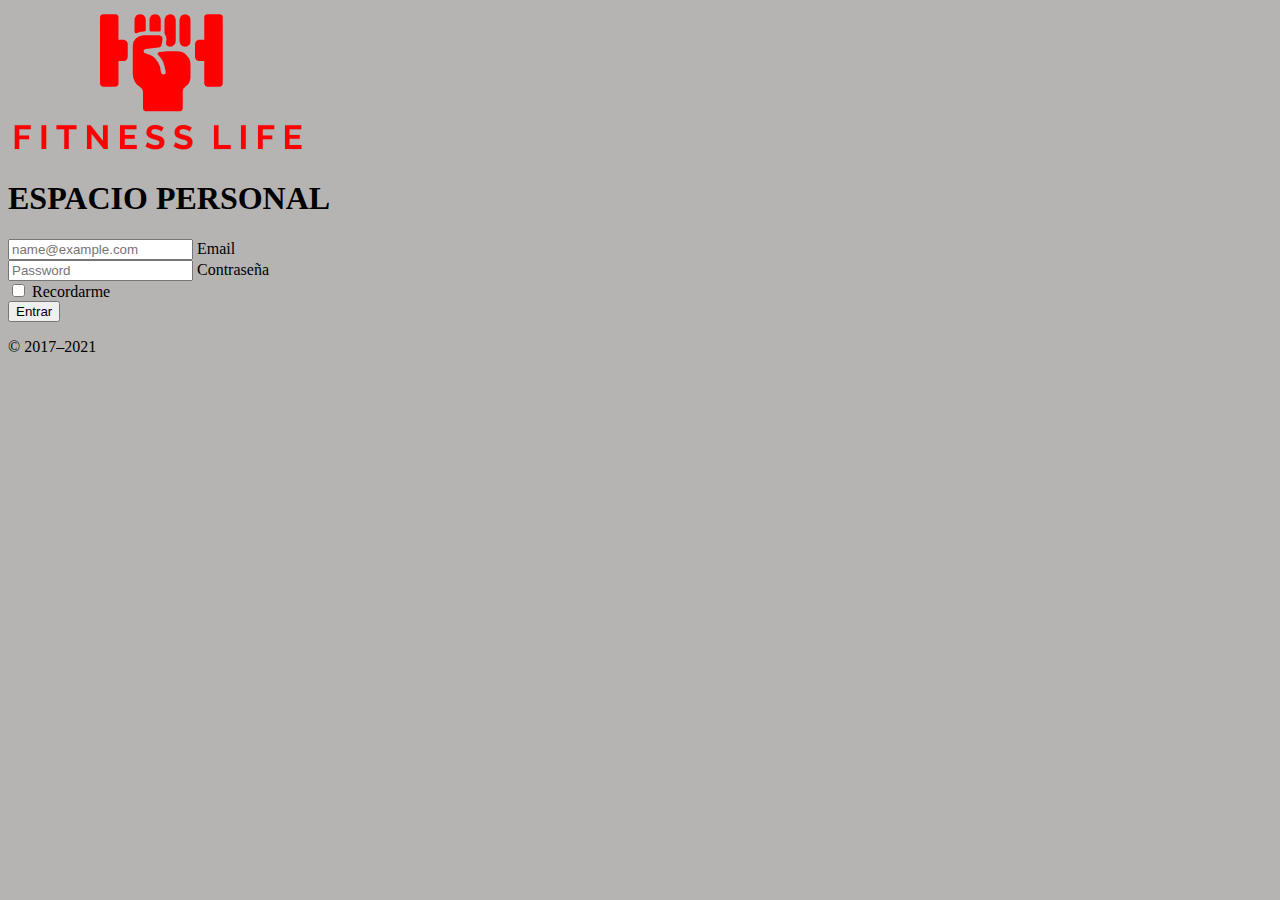
<file: espacio-personal.html>
<!doctype html>
<html lang="en">
  <head>
    <!-- Required meta tags -->
    <meta charset="utf-8">
    <meta name="viewport" content="width=device-width, initial-scale=1">
    <meta name= "description" content="Planes de entrenamiento personalizados para que te pongas en forma desde tu casa o desde tu gimnacio">
    <meta name="keywords" content="PLANES, ENTRENAMIENTO, PERDER PESO, GANAR MUSCULO, GIMNACIO, ENTRENAR, ENTRENADOR, FITNESS">
        <!-- Bootstrap CSS -->
    <link href="https://cdn.jsdelivr.net/npm/bootstrap@5.0.2/dist/css/bootstrap.min.css" rel="stylesheet" integrity="sha384-EVSTQN3/azprG1Anm3QDgpJLIm9Nao0Yz1ztcQTwFspd3yD65VohhpuuCOmLASjC" crossorigin="anonymous">
    <title>ESPACIO PERSONAL</title>
    <link rel="stylesheet" href="./css/style.css">

  </head>
  <body class="espacio-personal">
    <div class="container position-absolute top-50 start-50 translate-middle  text-center">
      <main class="form-signin">
        <form>
          <img class="mb-4" src="./img/Logo.png" alt="">
          <h1 class="h3 mb-3 fw-normal">ESPACIO PERSONAL</h1>
      
          <div class="form-floating">
            <input type="email" class="form-control" id="floatingInput" placeholder="name@example.com">
            <label for="floatingInput">Email</label>
          </div>
          <div class="form-floating">
            <input type="password" class="form-control" id="floatingPassword" placeholder="Password">
            <label for="floatingPassword">Contraseña</label>
          </div>
      
          <div class="checkbox mb-3">
            <label>
              <input type="checkbox" value="remember-me"> Recordarme
            </label>
          </div>
          <button class="w-100 btn btn-lg btn-danger" type="submit">Entrar</button>
          <p class="mt-5 mb-3 text-muted">© 2017–2021</p>
        </form>
      </main>
    </div>
    
    <!-- Optional JavaScript; choose one of the two! -->

    <!-- Option 1: Bootstrap Bundle with Popper -->
    <script src="https://cdn.jsdelivr.net/npm/bootstrap@5.0.2/dist/js/bootstrap.bundle.min.js" integrity="sha384-MrcW6ZMFYlzcLA8Nl+NtUVF0sA7MsXsP1UyJoMp4YLEuNSfAP+JcXn/tWtIaxVXM" crossorigin="anonymous"></script>

  </body>

</html>
</file>
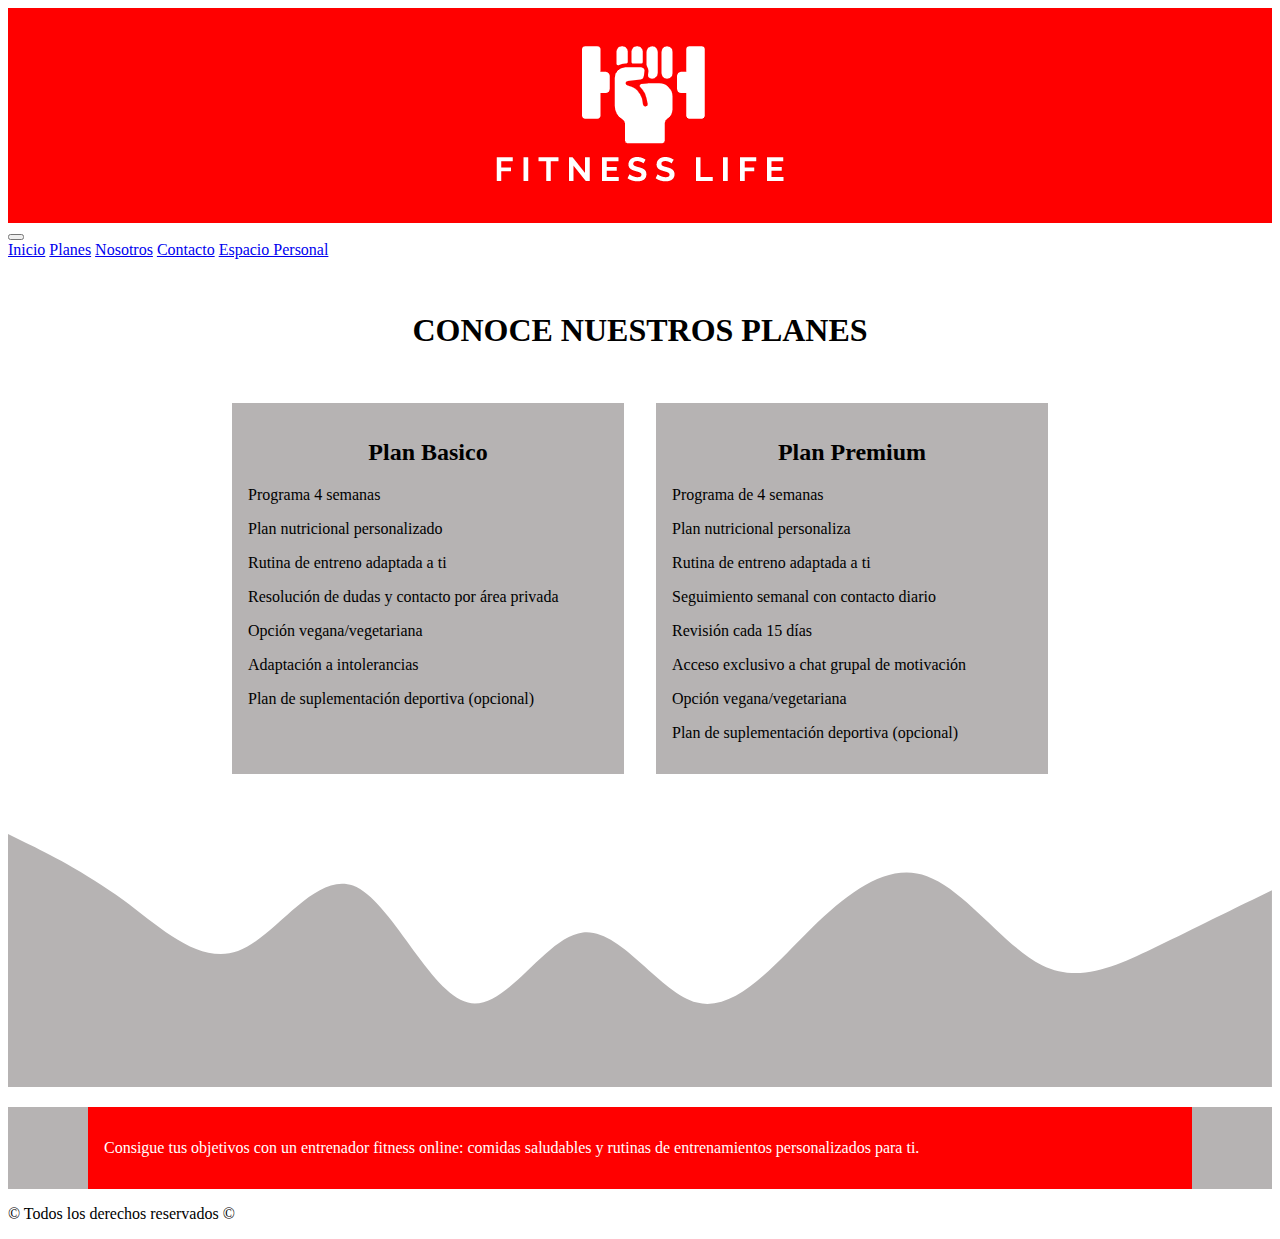
<file: planes.html>
<!doctype html>
<html lang="en">
<head>
    <!-- Required meta tags -->
    <meta charset="utf-8">
    <meta name="viewport" content="width=device-width, initial-scale=1">
	<meta name= "description" content="Planes de entrenamiento personalizados para que te pongas en forma desde tu casa o desde tu gimnacio">
	<meta name="keywords" content="PLANES, ENTRENAMIENTO, PERDER PESO, GANAR MUSCULO, GIMNACIO, ENTRENAR, ENTRENADOR, FITNESS">
    <!-- Bootstrap CSS -->
    <link href="https://cdn.jsdelivr.net/npm/bootstrap@5.0.2/dist/css/bootstrap.min.css" rel="stylesheet" integrity="sha384-EVSTQN3/azprG1Anm3QDgpJLIm9Nao0Yz1ztcQTwFspd3yD65VohhpuuCOmLASjC" crossorigin="anonymous">
	<link rel="preconnect" href="https://fonts.googleapis.com">
	<link rel="preconnect" href="https://fonts.gstatic.com" crossorigin>
	<link href="https://fonts.googleapis.com/css2?family=Oswald:wght@200;400&display=swap" rel="stylesheet">
	<title>PLANES DE ENTRENAMIENTO</title>
	<link rel="stylesheet" href="./css/main.css">
    <link rel="stylesheet" href="./css/style.css">


</head>
  <body>
	<section class="encabezado">
		<a class="logo" href="./index.html">
			<img src="./img/LogoMakr-0ZJGWD.png"  alt="" >
		</a>	
	</section>
    <nav class="navbar navbar-expand-lg navbar-dark bg-dark ">
		<div class="container">
			<button class="navbar-toggler" type="button" data-bs-toggle="collapse" data-bs-target="#navbarNavAltMarkup" aria-controls="navbarNavAltMarkup" aria-expanded="false" aria-label="Toggle navigation">
			<span class="navbar-toggler-icon"></span>
		</button>
			<div class="collapse navbar-collapse justify-content-around " id="navbarNavAltMarkup">
				<div class="navbar-nav  gap-5 align-items-center">
					<a class="nav-link " href="./index.html">Inicio</a>
					<a class="nav-link active" href="./planes.html">Planes</a>
					<a class="nav-link" href="./acerca.html">Nosotros</a>
					<a class="nav-link" href="./contacto.html">Contacto</a>
					<a class="nav-link btn btn-danger p-3 espacioPersonal" href="./espacio-personal.html">Espacio Personal</a>
				</div>
			</div>
		</div>
    </nav>
	<div class="tituloPlanes">
		<h1 >CONOCE NUESTROS PLANES</h1>
	</div>
	<section class="planes">
		<div class="planes__tarj">
			<div class="planes__basico">
				<h2 class="planes__titulo">Plan Basico</h2>
				<p class="planes__txt">Programa 4 semanas</p>
				<p class="planes__txt">Plan nutricional personalizado</p>
				<p class="planes__txt">Rutina de entreno adaptada a ti</p>
				<p class="planes__txt">Resolución de dudas y contacto por área privada</p>
				<p class="planes__txt">Opción vegana/vegetariana</p>
				<p class="planes__txt">Adaptación a intolerancias</p>
				<p class="planes__txt">Plan de suplementación deportiva (opcional)</p>
			</div>
			<div class="planes__basico">
				<h2 class="planes__titulo">Plan Premium</h2>
				<p class="planes__txt">Programa de 4 semanas</p>
				<p class="planes__txt">Plan nutricional personaliza</p>
				<p class="planes__txt">Rutina de entreno adaptada a ti</p>
				<p class="planes__txt">Seguimiento semanal con contacto diario</p>
				<p class="planes__txt">Revisión cada 15 días</p>
				<p class="planes__txt">Acceso exclusivo a chat grupal de motivación</p>
				<p class="planes__txt">Opción vegana/vegetariana</p>
				<p class="planes__txt">Plan de suplementación deportiva (opcional)</p>
			</div>
		</div>
	</section>
		<svg xmlns="http://www.w3.org/2000/svg" viewBox="0 0 1440 320"><path fill="rgb(182, 179, 179)" fill-opacity="1" d="M0,32L21.8,42.7C43.6,53,87,75,131,106.7C174.5,139,218,181,262,165.3C305.5,149,349,75,393,90.7C436.4,107,480,213,524,224C567.3,235,611,149,655,144C698.2,139,742,213,785,224C829.1,235,873,181,916,138.7C960,96,1004,64,1047,80C1090.9,96,1135,160,1178,181.3C1221.8,203,1265,181,1309,160C1352.7,139,1396,117,1418,106.7L1440,96L1440,320L1418.2,320C1396.4,320,1353,320,1309,320C1265.5,320,1222,320,1178,320C1134.5,320,1091,320,1047,320C1003.6,320,960,320,916,320C872.7,320,829,320,785,320C741.8,320,698,320,655,320C610.9,320,567,320,524,320C480,320,436,320,393,320C349.1,320,305,320,262,320C218.2,320,175,320,131,320C87.3,320,44,320,22,320L0,320Z"></path></svg>
		<section class="pFrase">
			<div class="container">
				<div class="row">
					<figure class="text-center">
						<blockquote class="frase-txt rounded-pill fs-4 blockquote">
						  <p>Consigue tus objetivos con un entrenador fitness online: comidas saludables y rutinas de entrenamientos personalizados para ti.
						</p>
						</blockquote>
					</figure>
				</div>
			</div>
		</section>

		<footer class="footer-index text-center">
			<div class="container">
				<div class="row">
					<p> © Todos los derechos reservados © </p>
				</div>
			</div>
		</footer>




    <!-- Option 1: Bootstrap Bundle with Popper -->
    <script src="https://cdn.jsdelivr.net/npm/bootstrap@5.0.2/dist/js/bootstrap.bundle.min.js" integrity="sha384-MrcW6ZMFYlzcLA8Nl+NtUVF0sA7MsXsP1UyJoMp4YLEuNSfAP+JcXn/tWtIaxVXM" crossorigin="anonymous"></script>

  </body>
</html>
</file>
<file: css/main.css>
.tituloPlanes {
  display: -webkit-box;
  display: -ms-flexbox;
  display: flex;
  -webkit-box-pack: center;
      -ms-flex-pack: center;
          justify-content: center;
  margin-top: 2rem;
  text-align: center;
}

.planes {
  background-color: white;
  margin: 1rem;
}

.planes__tarj {
  display: -webkit-box;
  display: -ms-flexbox;
  display: flex;
  -webkit-box-pack: center;
      -ms-flex-pack: center;
          justify-content: center;
}

.planes__basico {
  background-color: #b6b3b3;
  margin: 1rem;
  padding: 1rem;
  width: 360px;
}

.planes__titulo {
  display: -webkit-box;
  display: -ms-flexbox;
  display: flex;
  -webkit-box-pack: center;
      -ms-flex-pack: center;
          justify-content: center;
}

.pFrase {
  background: #b6b3b3;
  color: white;
}

.acerca {
  background: #b6b3b3;
  margin: 1rem;
  padding: 1rem;
}

.imagenflacoindex {
  -webkit-transform: scale(0.5);
          transform: scale(0.5);
}

.objetivos {
  margin: 1rem;
  background-color: white;
}

.objetivos__tarj {
  display: -webkit-box;
  display: -ms-flexbox;
  display: flex;
  -webkit-box-orient: horizontal;
  -webkit-box-direction: normal;
      -ms-flex-direction: row;
          flex-direction: row;
  -webkit-box-pack: center;
      -ms-flex-pack: center;
          justify-content: center;
  font-size: 30px;
  text-align: center;
}

.objetivos__obj {
  display: -webkit-box;
  display: -ms-flexbox;
  display: flex;
  -webkit-box-pack: space-evenly;
      -ms-flex-pack: space-evenly;
          justify-content: space-evenly;
  -webkit-box-orient: horizontal;
  -webkit-box-direction: normal;
      -ms-flex-direction: row;
          flex-direction: row;
  margin: 2rem;
  -webkit-transition: all 01s ease-out;
  transition: all 01s ease-out;
}

.objetivos__a {
  padding: 2rem;
  color: black;
  background-color: #b6b3b3;
  text-decoration: none;
  list-style: none;
  text-align: center;
  text-transform: uppercase;
}

.objetivos__tarj :hover {
  background: red;
  color: white;
  -webkit-transform: scale(1.1);
          transform: scale(1.1);
}

footer {
  margin-top: 1rem;
}

.map-container {
  overflow: hidden;
  padding-bottom: 56.25%;
  position: relative;
  height: 0;
}

.map-container iframe {
  left: 0;
  top: 0;
  height: 100%;
  width: 100%;
  position: absolute;
}

@media only screen and (max-width: 768px) {
  .objetivos__tarj {
    display: -webkit-box;
    display: -ms-flexbox;
    display: flex;
    -webkit-box-orient: vertical;
    -webkit-box-direction: normal;
        -ms-flex-direction: column;
            flex-direction: column;
    width: 100%;
  }
  .acercax {
    display: -webkit-box;
    display: -ms-flexbox;
    display: flex;
    -webkit-box-orient: vertical;
    -webkit-box-direction: normal;
        -ms-flex-direction: column;
            flex-direction: column;
    -webkit-box-pack: space-evenly;
        -ms-flex-pack: space-evenly;
            justify-content: space-evenly;
    margin-left: 2rem;
  }
}

@media only screen and (max-width: 428px) {
  .planes__tarj {
    display: -webkit-box;
    display: -ms-flexbox;
    display: flex;
    -webkit-box-orient: vertical;
    -webkit-box-direction: normal;
        -ms-flex-direction: column;
            flex-direction: column;
  }
  .planes__basico {
    width: 80%;
  }
}
/*# sourceMappingURL=main.css.map */
</file>
<file: css/style.css>
@import "../partials/_colors.scss";

.encabezado{
    background: red;
    display: grid;
    grid-template-columns: repeat(3, 1fr);
    padding-top: 2em;
    padding-bottom: 2em;
}
.logo{
    max-width: 100%;
    height: auto;
    grid-column: 2/3;
    justify-self: center;
}

/* pregunta */ 

.pregunta{
    display: grid;
    grid-column: 1 / 4;
    text-transform: uppercase;
    font-size: 1.5rem;
    font-family: 'Oswald', sans-serif;
    text-align: center;
    background: rgb(182, 179, 179);
    padding: 0.5em;

}

/* fotos */
/* .img{
    grid-column: 1 /4;
    grid-template-columns: 1fr 1fr;
    gap: 1rem;
    padding-top: 1em;
    background: url();

}
.sec1{
    display: flex; 
    flex-direction: row;
    justify-content: space-evenly;
    font-family: Impact, Haettenschweiler, sans-serif;
    font-size: 30px;
    text-align: center;   
}
.sec1 div{
    display: grid;
    background: rgb(182, 179, 179);
    text-transform: uppercase;
    transition: all 01s ease-out;
    text-decoration: none;
    color:black;
    padding-top: 0.5em;
    
}
.sec1 div:hover{
    background: rgb(255, 0, 0);
    color: white;
    transform: scale(1.1);

} */
/*.sec1 div img{
    width: 470px;
    height: auto;

} */
 
.gp{
    color: black;
    text-decoration: none;
    list-style: none;
}
/* .img a{
    text-decoration: none;
} */


/* FRASE */ 
.frase{
    background: rgb(182, 179, 179);
    color: white;
}
.frase-txt{
    background: red;
    padding: 1em;
}

/* BLOQUES */
.motiva{
    background: rgb(182, 179, 179);
    text-align: center;
}
.motiva-col{
    transition: all 01s ease-out;
}
.motiva-col:hover{
    transform: scale(1.1);

}

/* ESPACIO PERSONAL */
.espacio-personal{
    background-color: rgb(182, 179, 179);
}



/* ----  CONTACTO  ---- */
.form1 {
    text-align: center;
}
.formulario{ 
	display: flex;
    flex-direction: column;
    justify-content: center;
    background: rgb(182, 179, 179);
    padding-right: 350px;
    padding-left: 350px;
    color: black;
} 


/* carrusel */
.img-carrusel{
    max-width: 350px;
    height: auto;
}

/* @media only screen and (max-width: 375px) {
    .sec1{
        display: flex;
        flex-direction: column;
    } 
}*/
</file>
